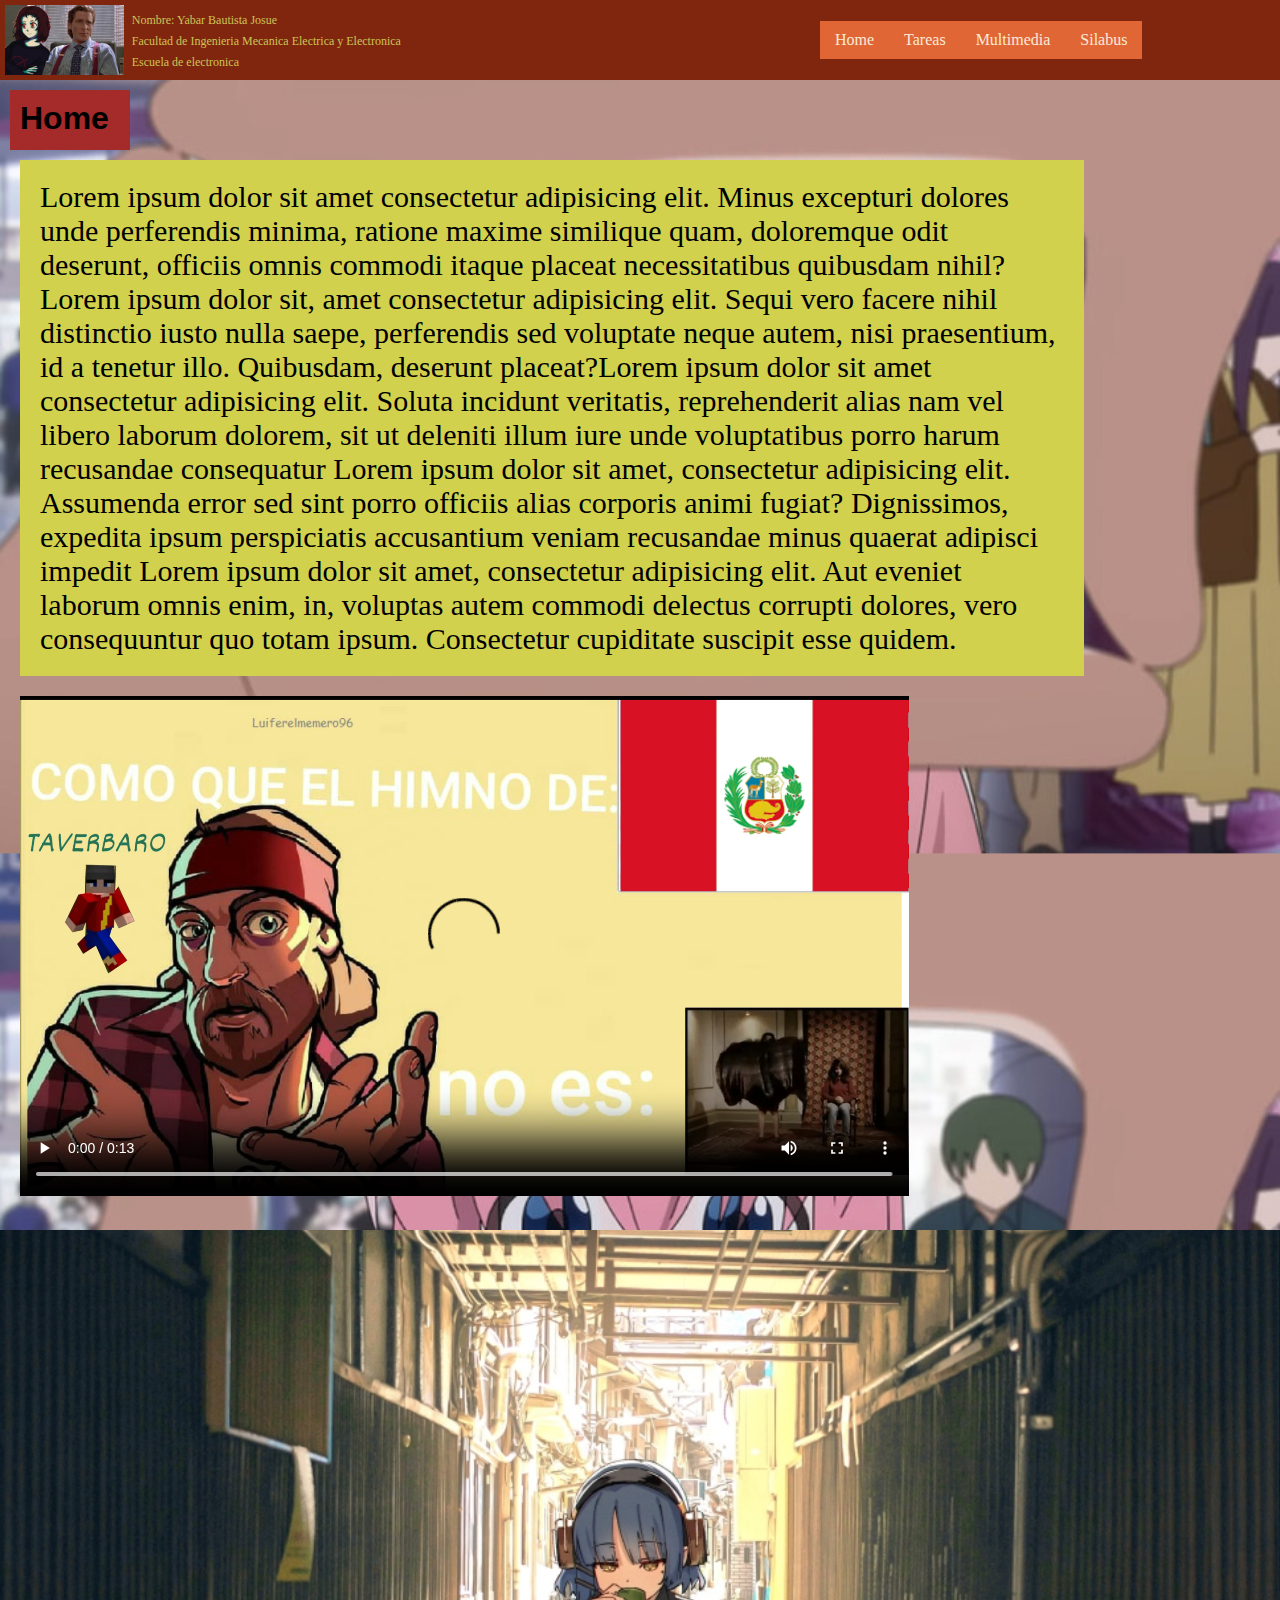
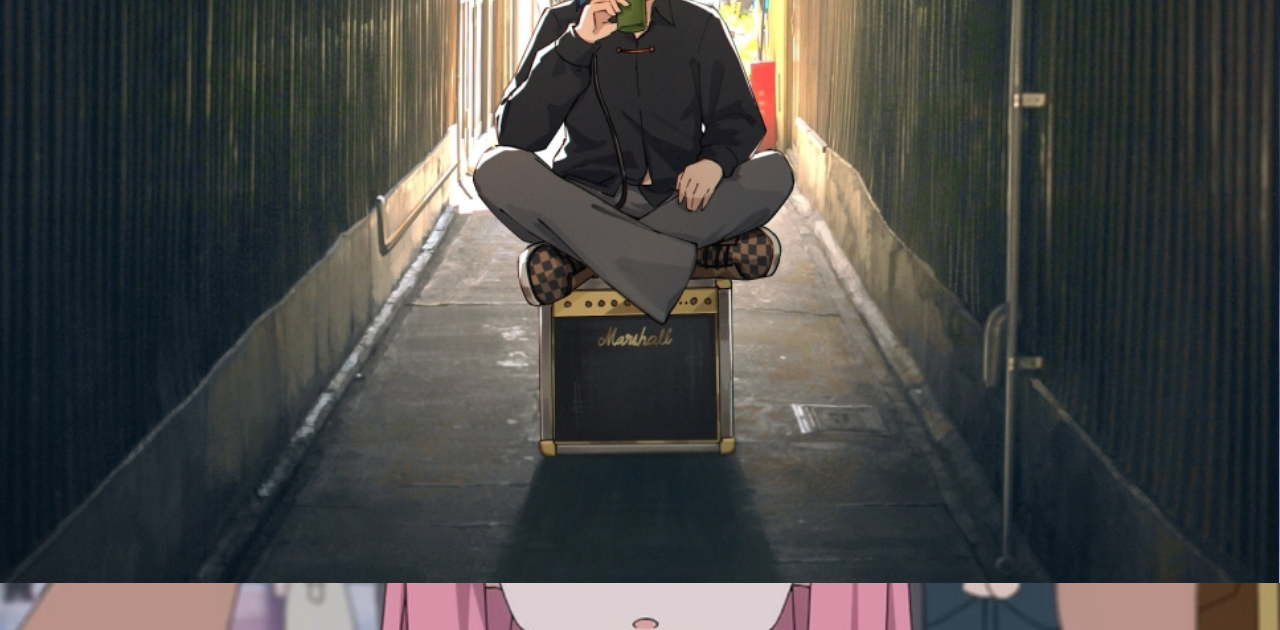
<file: index.html>
<!DOCTYPE html>
<html lang="en">
<head>
    <meta charset="UTF-8">
    <meta name="viewport" content="width=device-width, initial-scale=1.0">
    <title>Home</title>
    <link rel="stylesheet" href="/nav.css">
    <link rel="stylesheet" href="slider.css">
    <link rel="stylesheet" href="/css/index.css">
</head>
<body>
    <nav id="firstnav">
        <div id="nombres">
            <img id="logo" src="/Logo.PNG" >
            <div id="nombres2">
            <p>Nombre: Yabar Bautista Josue</p>
            <p>Facultad de Ingenieria Mecanica Electrica y Electronica</p>
            <p>Escuela de electronica </p>
            </div>
        </div>
        <div id="header">
            <ul class="nav">
                <li><a href="/index.html">Home</a></li>
                <li>
                    <a href="/html/Tarea.html">Tareas</a>
                    <ul>
                        <li><a href="/html/Tareas/semana01.html">Semana 1</a></li>
                        <li><a href="/html/Tareas/semana02.html">Semana 2</a></li>
                        <li><a href="/html/Tareas/semana03.html">Semana 3</a></li>
                        <li><a href="/html/Tareas/semana04.html">Semana 4</a></li>
                        <li><a href="/html/Tareas/semana05.html">Semana 5</a></li>
                        <li><a href="/html/Tareas/semana06.html">Semana 6</a></li>
                        <li><a href="/html/Tareas/semana07.html">Semana 7</a></li>
                        <li><a href="/html/Tareas/semana08.html">Semana 8</a></li>
                        <li><a href="/html/Tareas/semana09.html">Semana 9</a></li>
                        <li><a href="/html/Tareas/semana10.html">Semana 10</a></li>
                        <li><a href="/html/Tareas/semana11.html">Semana 11</a></li>
                        <li><a href="/html/Tareas/semana12.html">Semana 12</a></li>
                        <li><a href="/html/Tareas/semana13.html">Semana 13</a></li>
                        <li><a href="/html/Tareas/semana14.html">Semana 14</a></li>
                        <li><a href="/html/Tareas/semana15.html">Semana 15</a></li>
                        <li><a href="/html/Tareas/semana16.html">Parcial 2</a></li>
                    </ul>
                </li>
                <li><a href="/html/multimedia.html">Multimedia</a></li>
                <li><a href="/html/silabus.html">Silabus</a></li>
            </ul>
        </div>
    </nav>
    <h1 class="">Home</h1>
    <p class="lorem1">Lorem ipsum dolor sit amet consectetur adipisicing elit. Minus excepturi dolores unde perferendis minima, ratione maxime similique quam, doloremque odit deserunt, officiis omnis commodi itaque placeat necessitatibus quibusdam nihil? Lorem ipsum dolor sit, amet consectetur adipisicing elit. Sequi vero facere nihil distinctio iusto nulla saepe, perferendis sed voluptate neque autem, nisi praesentium, id a tenetur illo. Quibusdam, deserunt placeat?Lorem ipsum dolor sit amet consectetur adipisicing elit. Soluta incidunt veritatis, reprehenderit alias nam vel libero laborum dolorem, sit ut deleniti illum iure unde voluptatibus porro harum recusandae consequatur Lorem ipsum dolor sit amet, consectetur adipisicing elit. Assumenda error sed sint porro officiis alias corporis animi fugiat? Dignissimos, expedita ipsum perspiciatis accusantium veniam recusandae minus quaerat adipisci impedit Lorem ipsum dolor sit amet, consectetur adipisicing elit. Aut eveniet laborum omnis enim, in, voluptas autem commodi delectus corrupti dolores, vero consequuntur quo totam ipsum. Consectetur cupiditate suscipit esse quidem.</p>
    <video id="wasa" src="/como-que-el-himno-de-peru-no-es.mp4" controls=""></video>
    <div class="slider">
        <div class="slides">
            <ul>
                <li><img src="/img/background1.jpg" alt=""></li>
                <li><img src="/img/background2.jpeg" alt=""></li>`
                <li><img src="/img/background3.jpg" alt=""></li>
                <li><img src="/img/background4.jpg" alt=""></li>
            </ul>
        </div>
    </div>
</body>
</html>
</file>
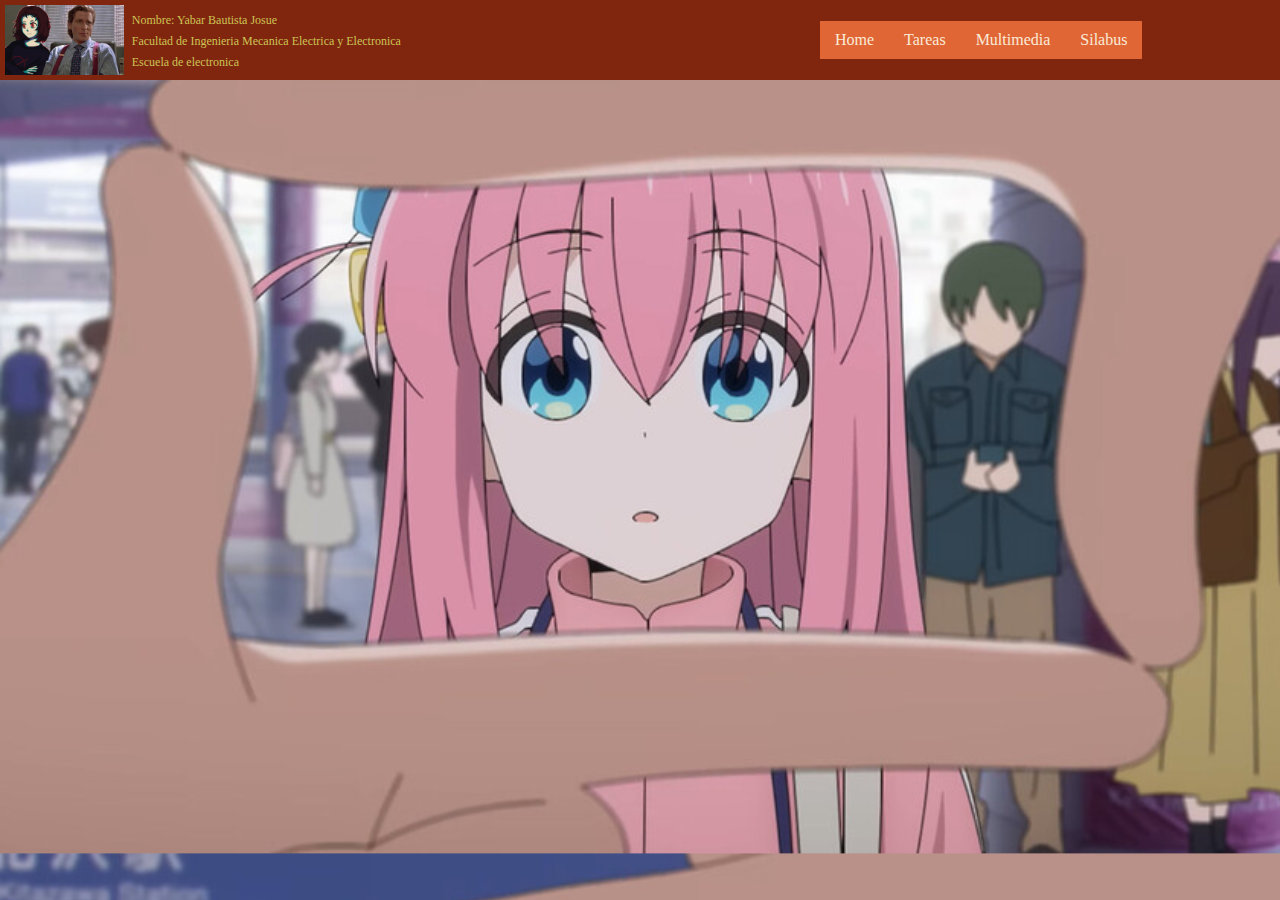
<file: html/multimedia.html>
<!DOCTYPE html>
<html lang="en">
<head>
    <meta charset="UTF-8">
    <meta name="viewport" content="width=device-width, initial-scale=1.0">
    <title>multimedia</title>
    <link rel="stylesheet" href=/nav.css>
</head>
<body>
    <nav id="firstnav">
        <div id="nombres">
            <img id="logo" src="/Logo.PNG" >
            <div id="nombres2">
            <p>Nombre: Yabar Bautista Josue</p>
            <p>Facultad de Ingenieria Mecanica Electrica y Electronica</p>
            <p>Escuela de electronica </p>
            </div>
        </div>
        <div id="header">
            <ul class="nav">
                <li><a href="/index.html">Home</a></li>
                <li>
                    <a href="/html/Tarea.html">Tareas</a>
                    <ul>
                        <li><a href="/html/Tareas/semana01.html">Semana 1</a></li>
                        <li><a href="/html/Tareas/semana02.html">Semana 2</a></li>
                        <li><a href="/html/Tareas/semana03.html">Semana 3</a></li>
                        <li><a href="/html/Tareas/semana04.html">Semana 4</a></li>
                        <li><a href="/html/Tareas/semana05.html">Semana 5</a></li>
                        <li><a href="/html/Tareas/semana06.html">Semana 6</a></li>
                        <li><a href="/html/Tareas/semana07.html">Semana 7</a></li>
                        <li><a href="/html/Tareas/semana08.html">Semana 8</a></li>
                        <li><a href="/html/Tareas/semana09.html">Semana 9</a></li>
                        <li><a href="/html/Tareas/semana10.html">Semana 10</a></li>
                        <li><a href="/html/Tareas/semana11.html">Semana 11</a></li>
                        <li><a href="/html/Tareas/semana12.html">Semana 12</a></li>
                        <li><a href="/html/Tareas/semana13.html">Semana 13</a></li>
                        <li><a href="/html/Tareas/semana14.html">Semana 14</a></li>
                        <li><a href="/html/Tareas/semana15.html">Semana 15</a></li>
                        <li><a href="/html/Tareas/semana16.html">Parcial 2</a></li>
                    </ul>
                </li>
                <li><a href="/html/multimedia.html">Multimedia</a></li>
                <li><a href="/html/silabus.html">Silabus</a></li>
            </ul>
        </div>
    </nav>
</body>
</html>
</file>
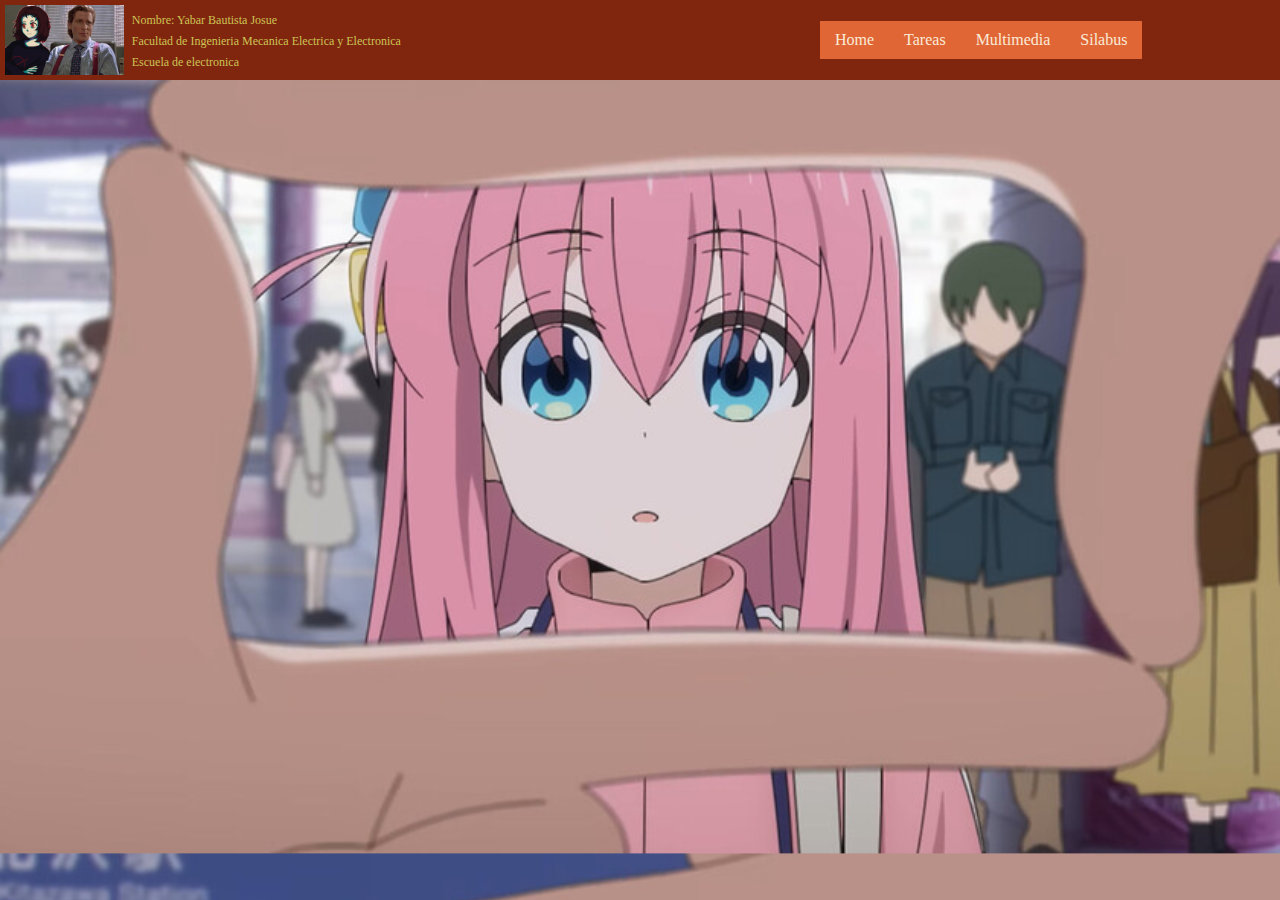
<file: html/silabus.html>
<!DOCTYPE html>
<html lang="en">
<head>
    <meta charset="UTF-8">
    <meta name="viewport" content="width=device-width, initial-scale=1.0">
    <title>silabus</title>
    <link rel="stylesheet" href=/nav.css>
</head>
<body>
    <nav id="firstnav">
        <div id="nombres">
            <img id="logo" src="/Logo.PNG" >
            <div id="nombres2">
            <p>Nombre: Yabar Bautista Josue</p>
            <p>Facultad de Ingenieria Mecanica Electrica y Electronica</p>
            <p>Escuela de electronica </p>
            </div>
        </div>
        <div id="header">
            <ul class="nav">
                <li><a href="/index.html">Home</a></li>
                <li>
                    <a href="/html/Tarea.html">Tareas</a>
                    <ul>
                        <li><a href="/html/Tareas/semana01.html">Semana 1</a></li>
                        <li><a href="/html/Tareas/semana02.html">Semana 2</a></li>
                        <li><a href="/html/Tareas/semana03.html">Semana 3</a></li>
                        <li><a href="/html/Tareas/semana04.html">Semana 4</a></li>
                        <li><a href="/html/Tareas/semana05.html">Semana 5</a></li>
                        <li><a href="/html/Tareas/semana06.html">Semana 6</a></li>
                        <li><a href="/html/Tareas/semana07.html">Semana 7</a></li>
                        <li><a href="/html/Tareas/semana08.html">Semana 8</a></li>
                        
                        <li><a href="/html/Tareas/semana09.html">Semana 9</a></li>
                        <li><a href="/html/Tareas/semana10.html">Semana 10</a></li>
                        <li><a href="/html/Tareas/semana11.html">Semana 11</a></li>
                        <li><a href="/html/Tareas/semana12.html">Semana 12</a></li>
                        <li><a href="/html/Tareas/semana13.html">Semana 13</a></li>
                        <li><a href="/html/Tareas/semana14.html">Semana 14</a></li>
                        <li><a href="/html/Tareas/semana15.html">Semana 15</a></li>
                        <li><a href="/html/Tareas/semana16.html">Parcial 2</a></li>
                    </ul>
                </li>
                <li><a href="/html/multimedia.html">Multimedia</a></li>
                <li><a href="/html/silabus.html">Silabus</a></li>
            </ul>
        </div>
    </nav>
</body>
</html>
</file>
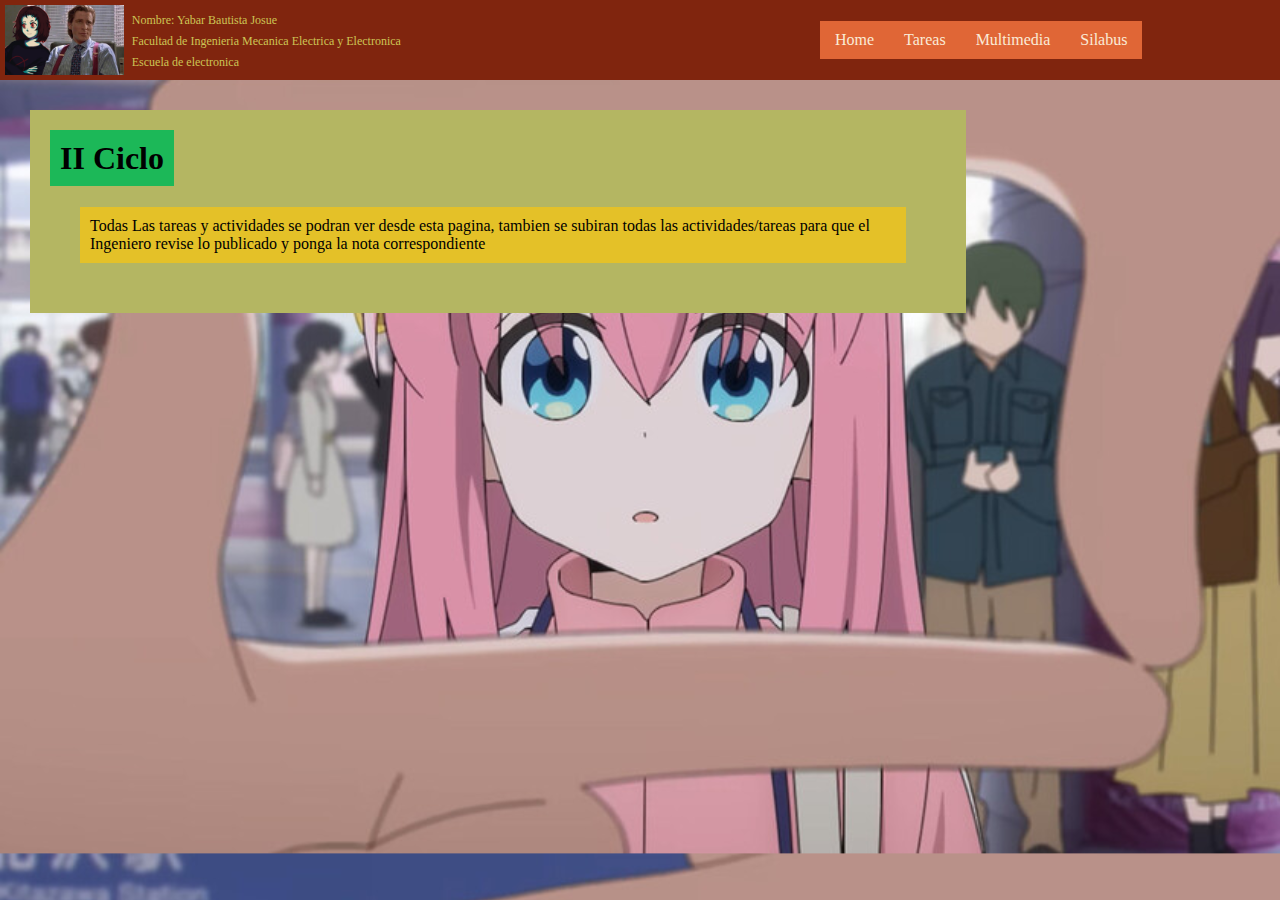
<file: html/Tarea.html>
<!DOCTYPE html>
<html lang="en">
<head>
    <meta charset="UTF-8">
    <meta name="viewport" content="width=device-width, initial-scale=1.0">
    <title>Tarea</title>
    <link rel="stylesheet" href=/nav.css>
    <link rel="stylesheet" href="/html/Tarea.css">
</head>
<body>
    <nav id="firstnav">
        <div id="nombres">
            <img id="logo" src="/Logo.PNG" >
            <div id="nombres2">
            <p>Nombre: Yabar Bautista Josue</p>
            <p>Facultad de Ingenieria Mecanica Electrica y Electronica</p>
            <p>Escuela de electronica </p>
            </div>
        </div>
        <div id="header">
            <ul class="nav">
                <li><a href="/index.html">Home</a></li>
                <li>
                    <a href="/html/Tarea.html">Tareas</a>
                    <ul>
                        <li><a href="/html/Tareas/semana01.html">Semana 1</a></li>
                        <li><a href="/html/Tareas/semana02.html">Semana 2</a></li>
                        <li><a href="/html/Tareas/semana03.html">Semana 3</a></li>
                        <li><a href="/html/Tareas/semana04.html">Semana 4</a></li>
                        <li><a href="/html/Tareas/semana05.html">Semana 5</a></li>
                        <li><a href="/html/Tareas/semana06.html">Semana 6</a></li>
                        <li><a href="/html/Tareas/semana07.html">Semana 7</a></li>
                        <li><a href="/html/Tareas/semana08.html">Semana 8</a></li> 
                        <li><a href="/html/Tareas/semana09.html">Semana 9</a></li>
                        <li><a href="/html/Tareas/semana10.html">Semana 10</a></li>
                        <li><a href="/html/Tareas/semana11.html">Semana 11</a></li>
                        <li><a href="/html/Tareas/semana12.html">Semana 12</a></li>
                        <li><a href="/html/Tareas/semana13.html">Semana 13</a></li>
                        <li><a href="/html/Tareas/semana14.html">Semana 14</a></li>
                        <li><a href="/html/Tareas/semana15.html">Semana 15</a></li>
                        <li><a href="/html/Tareas/semana16.html">Parcial 2</a></li>
                    </ul>
                </li>
                <li><a href="/html/multimedia.html">Multimedia</a></li>
                <li><a href="/html/silabus.html">Silabus</a></li>
            </ul>
        </div>
    </nav>
    <div id="tareahead">
        <div id="subheader">
            <h1 id="title">II Ciclo</h1>         
        </div>
        <div id="text-container">
            <p id="texto">
            Todas Las tareas y actividades se podran ver desde esta pagina, tambien se subiran todas las actividades/tareas para que el Ingeniero revise lo publicado y ponga la nota correspondiente 
            </p>
        </div>
   </div>
</body>
</html>
</file>
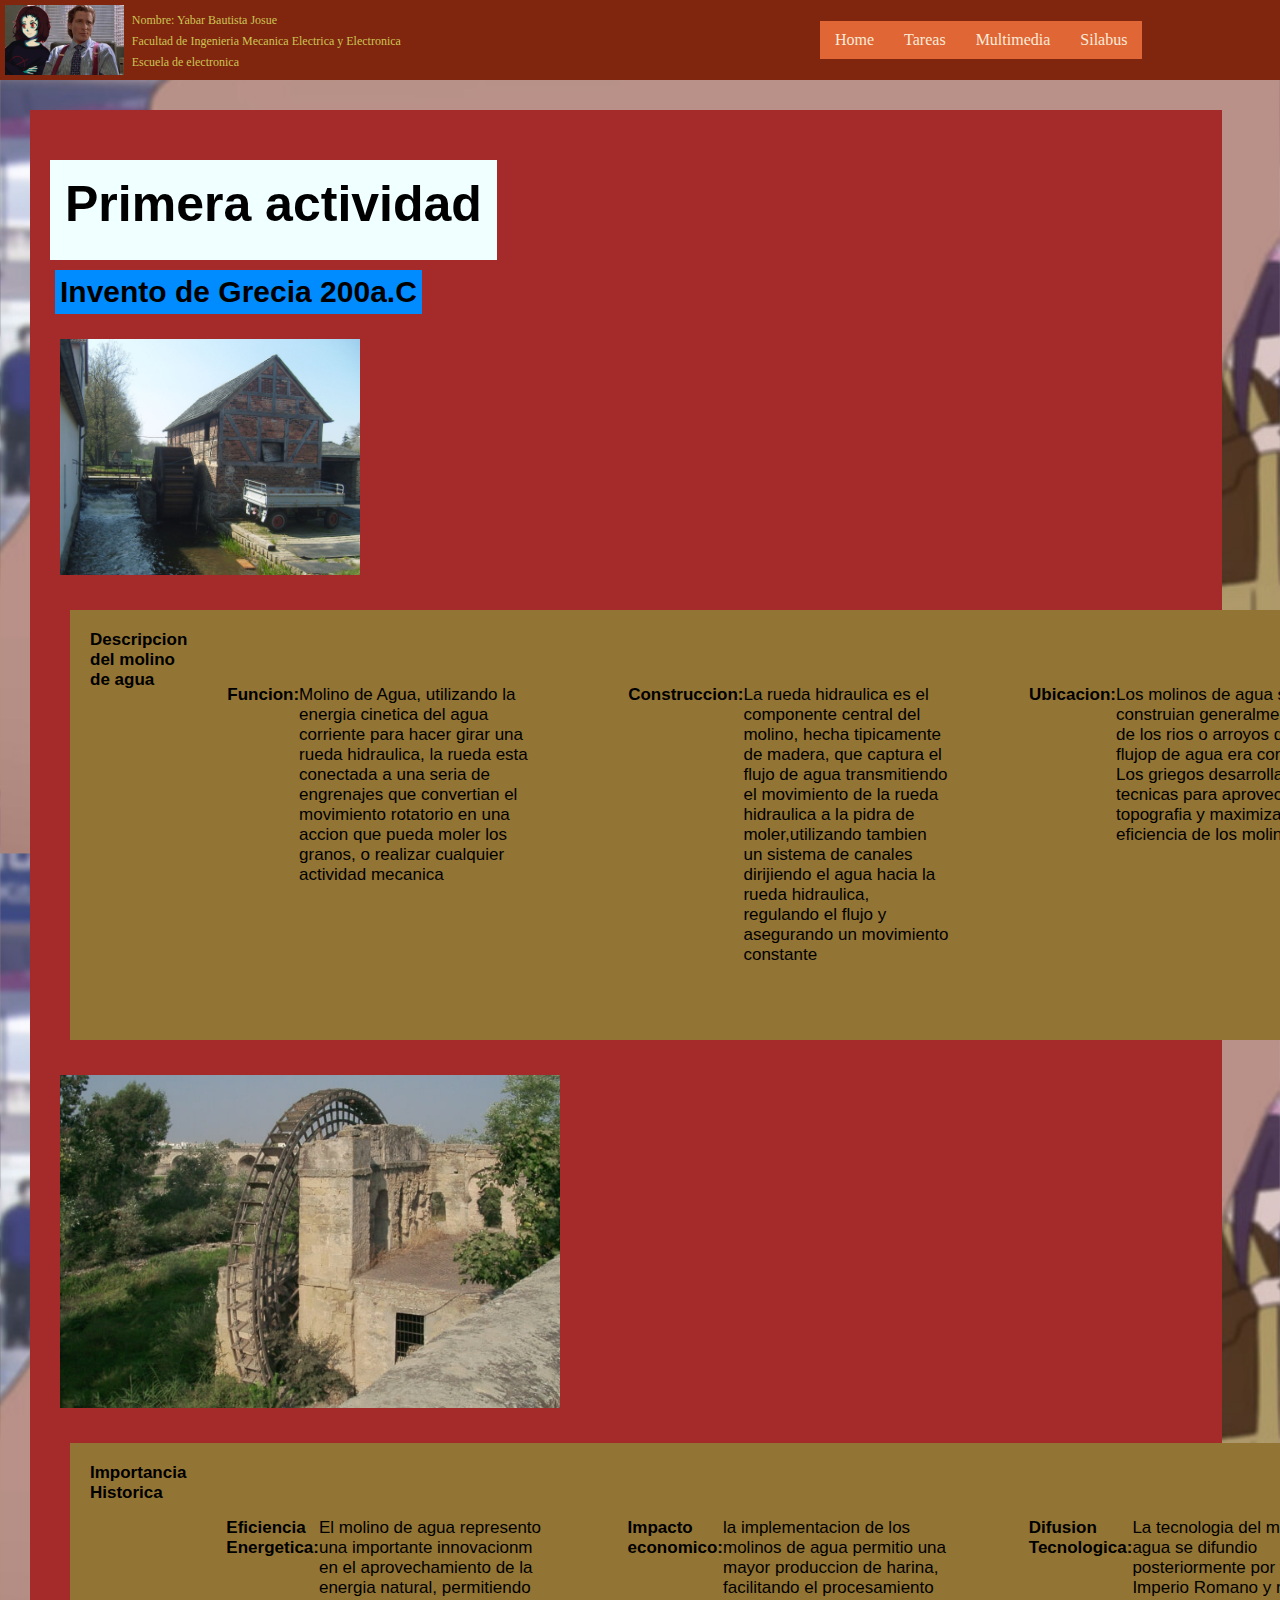
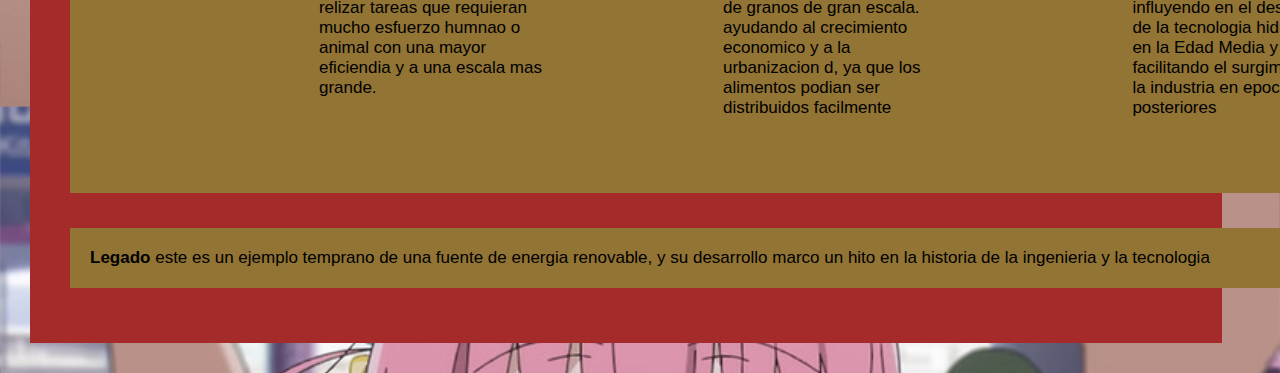
<file: html/Tareas/semana01.html>
<!DOCTYPE html>
<html lang="en">
<head>
    <meta charset="UTF-8">
    <meta name="viewport" content="width=device-width, initial-scale=1.0">
    <title>semana 01</title>
    <link rel="stylesheet" href="/nav.css">
    <link rel="stylesheet" href="/css/Semana1.css ">

</head>
<body>
    <nav id="firstnav">
        <div id="nombres">
            <img id="logo" src="/Logo.PNG" >
            <div id="nombres2">
            <p>Nombre: Yabar Bautista Josue</p>
            <p>Facultad de Ingenieria Mecanica Electrica y Electronica</p>
            <p>Escuela de electronica </p>
            </div>
        </div>
        <div id="header">
            <ul class="nav">
                <li><a href="/index.html">Home</a></li>
                <li>
                    <a href="/html/Tarea.html">Tareas</a>
                    <ul>
                        <li><a href="/html/Tareas/semana01.html">Semana 1</a></li>
                        <li><a href="/html/Tareas/semana02.html">Semana 2</a></li>
                        <li><a href="/html/Tareas/semana03.html">Semana 3</a></li>
                        <li><a href="/html/Tareas/semana04.html">Semana 4</a></li>
                        <li><a href="/html/Tareas/semana05.html">Semana 5</a></li>
                        <li><a href="/html/Tareas/semana06.html">Semana 6</a></li>
                        <li><a href="/html/Tareas/semana07.html">Semana 7</a></li>
                        <li><a href="/html/Tareas/semana08.html">Parcial</a></li>
                        <li><a href="/html/Tareas/semana09.html">Semana 9</a></li>
                        <li><a href="/html/Tareas/semana10.html">Semana 10</a></li>
                        <li><a href="/html/Tareas/semana11.html">Semana 11</a></li>
                        <li><a href="/html/Tareas/semana12.html">Semana 12</a></li>
                        <li><a href="/html/Tareas/semana13.html">Semana 13</a></li>
                        <li><a href="/html/Tareas/semana14.html">Semana 14</a></li>
                        <li><a href="/html/Tareas/semana15.html">Semana 15</a></li>
                        <li><a href="/html/Tareas/semana16.html">Parcial 2</a></li>
                    </ul>
                </li>
                <li><a href="/html/multimedia.html">Multimedia</a></li>
                <li><a href="/html/silabus.html">Silabus</a></li>
            </ul>
        </div>
    </nav>
    <div id="header1">
        <div id="subheader1">
            <h1 id="title1">Primera actividad</h1>
        </div>
        <br>
        <div id="textcontainer1">
            <p id="actividad-title"><b>Invento de Grecia 200a.C</b></p>
            <img id= "molino"src="./img-tareas/Arnsdorf_muhle.jpg"/>
            <div id="texto1">
                <b>Descripcion del molino de agua</b>
                <p id="texto1">
                    <b>Funcion: </b> Molino de Agua, utilizando la energia cinetica del agua corriente para hacer girar una rueda hidraulica, la rueda esta conectada a una seria de engrenajes que convertian el movimiento rotatorio en una accion que pueda moler los granos, o realizar cualquier actividad mecanica
                </p>
                <p id="texto1">
                    <b>Construccion: </b> La rueda hidraulica es el componente central del molino, hecha tipicamente de madera, que captura el flujo de agua transmitiendo el movimiento de la rueda hidraulica a la pidra de moler,utilizando tambien un sistema de canales dirijiendo el agua hacia la rueda hidraulica, regulando el flujo y asegurando un movimiento constante 
                </p>
                <p id="texto1">
                    <b>Ubicacion:</b> Los molinos de agua se construian generalmente cerca de los rios o arroyos donde el flujop de agua era constante. Los griegos desarrollaron tecnicas para aprovechar la topografia y maximizar la eficiencia de los molinos  
                </p>
            </div>
            <img id= "molino1"src="./img-tareas/Quien-invento-el-molino-de-agua.jpg"/>
            <div id="texto1">
                <b> Importancia Historica  </b>
                <p id="texto1"><b>Eficiencia Energetica: </b>El molino de agua represento una importante innovacionm en el aprovechamiento de la energia natural, permitiendo relizar tareas que requieran mucho esfuerzo humnao o animal con una mayor eficiendia y a una escala mas grande. </p>
                <p id="texto1"><b>Impacto economico: </b>la implementacion de los molinos de agua permitio una mayor produccion de harina, facilitando el procesamiento de granos de gran escala. ayudando al crecimiento economico y a la urbanizacion d, ya que los alimentos podian ser distribuidos facilmente</p>
                
                <p id="texto1"><b>Difusion Tecnologica:</b> La tecnologia del molino de agua se difundio posteriormente por todo el Imperio Romano y mas alla, influyendo en el desarrollo de la tecnologia hidraulica en la Edad Media y facilitando el surgimiento de la industria en epocas posteriores</p>
            </div>
            <div id="texto1">
            <p><b> Legado  </b> este es un ejemplo temprano de una fuente de energia renovable, y su desarrollo marco un hito en la historia de la ingenieria y la tecnologia </p>
            </div>
        </div>
    </div>
</body>
</html>
</file>
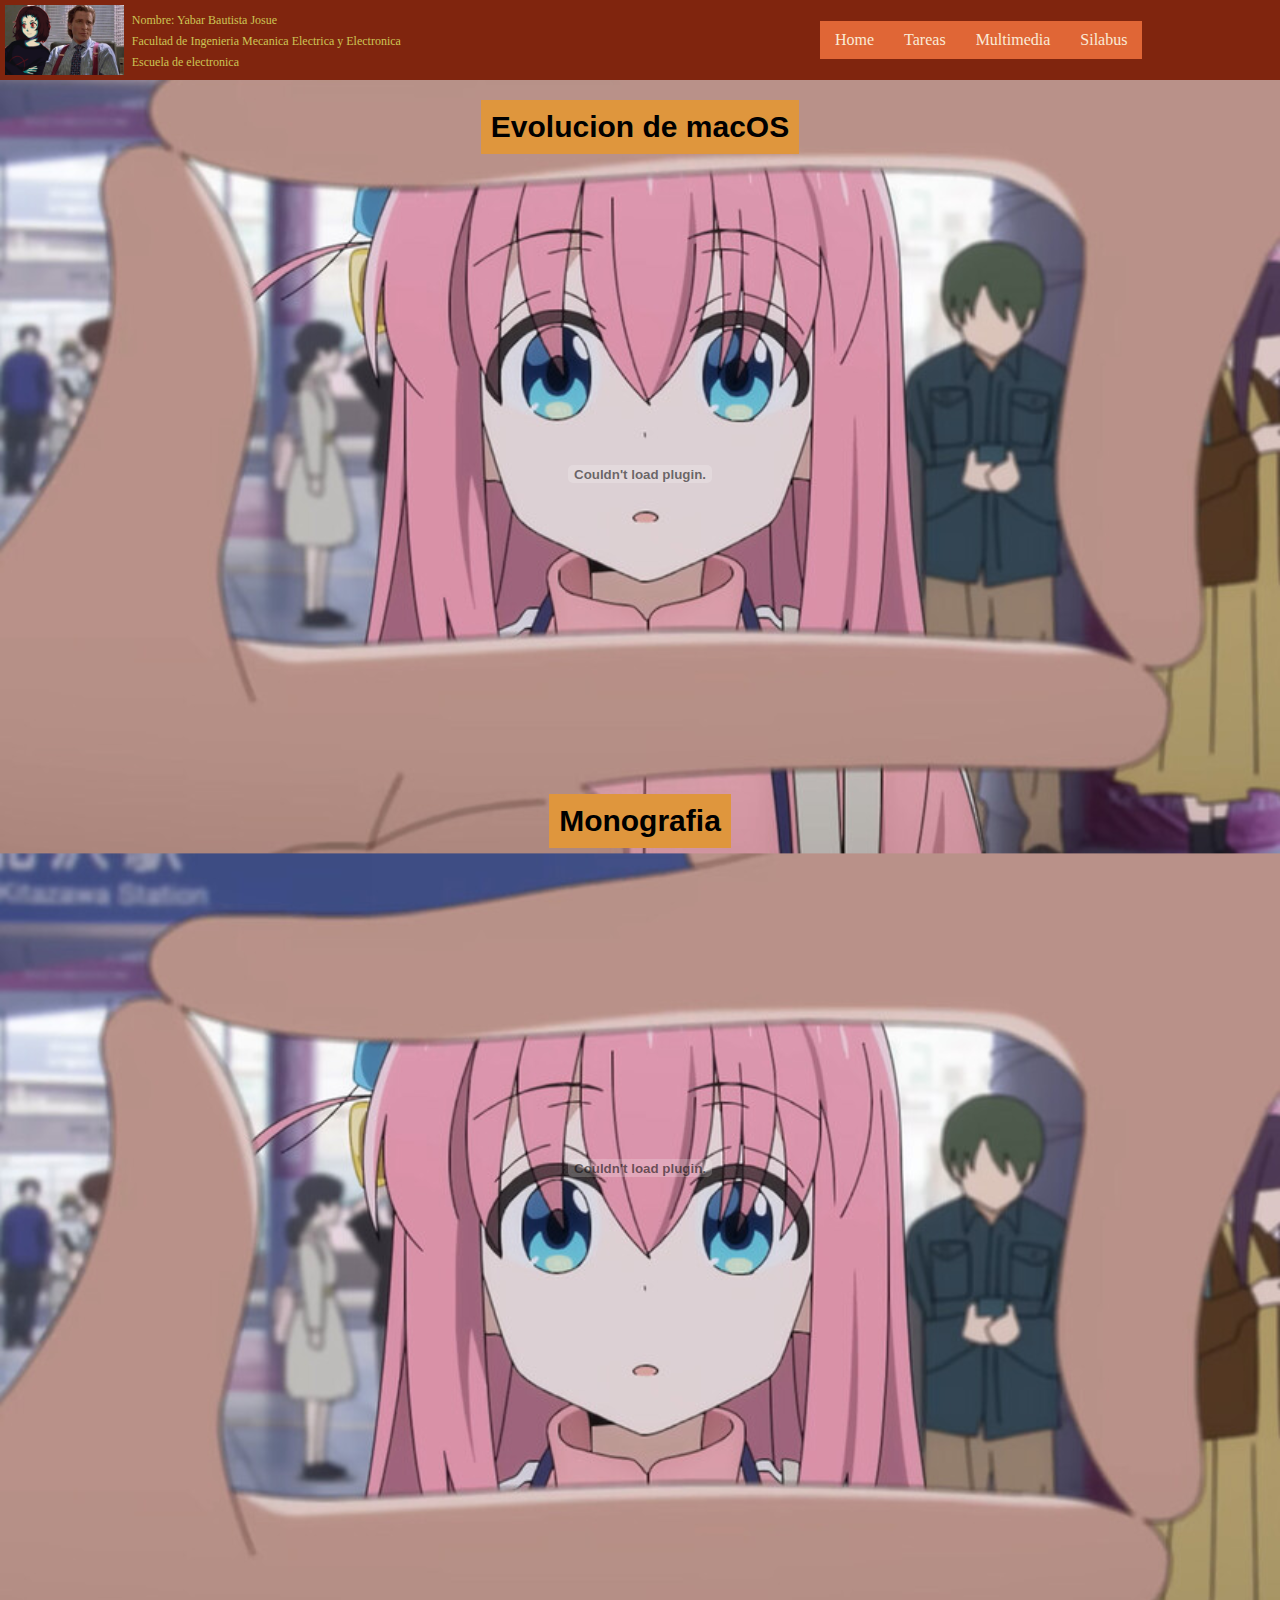
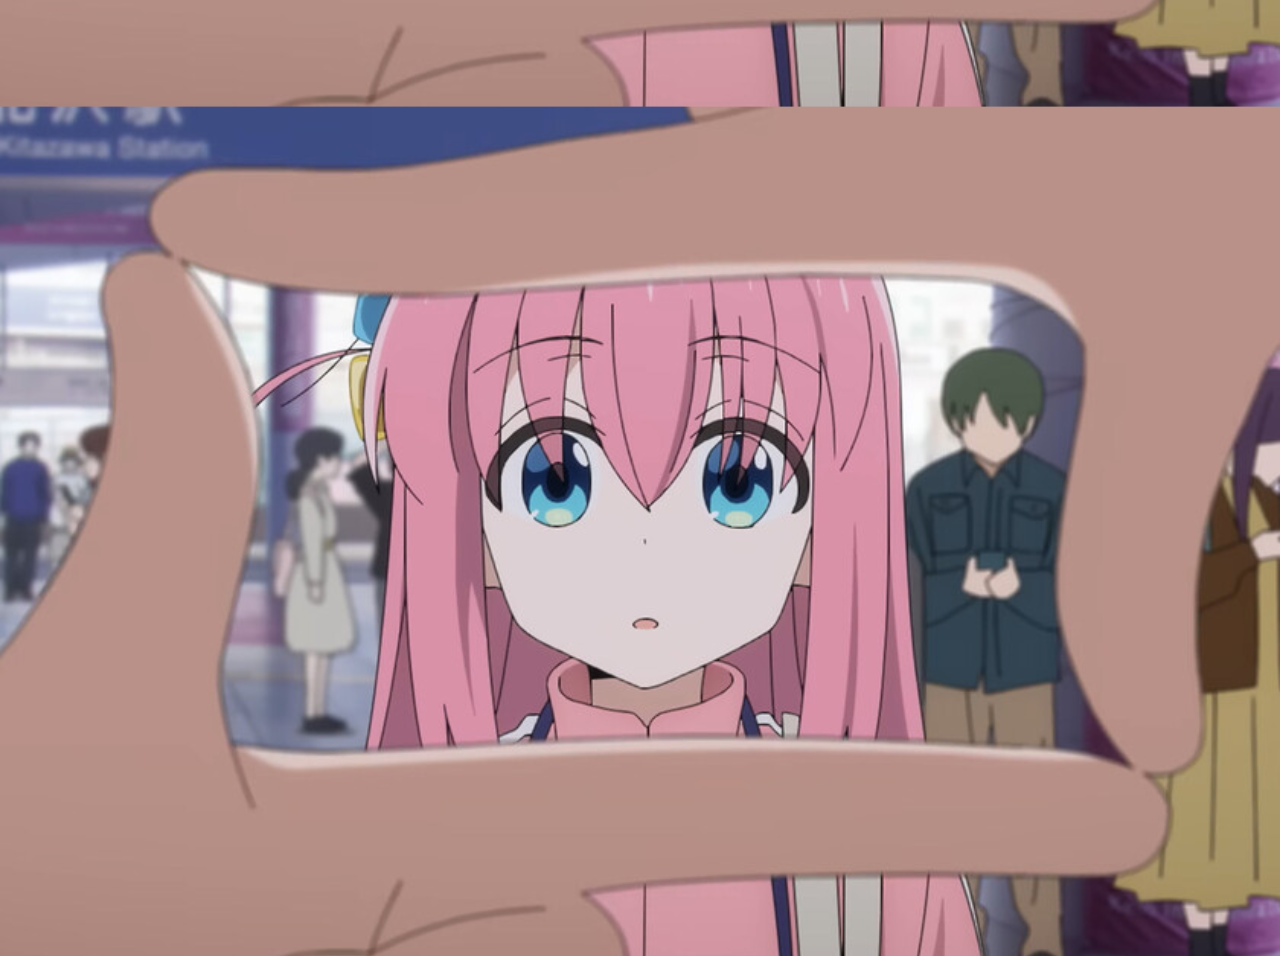
<file: html/Tareas/semana02.html>
<!DOCTYPE html>
<html lang="en">
<head>
    <meta charset="UTF-8">
    <meta name="viewport" content="width=device-width, initial-scale=1.0">
    <title>semana 02</title>
    <link rel="stylesheet" href=/nav.css>
    <link rel="stylesheet" href=/css/Semana2.css>
</head>
<body>
    <nav id="firstnav">
        <div id="nombres">
            <img id="logo" src="/Logo.PNG" >
            <div id="nombres2">
            <p>Nombre: Yabar Bautista Josue</p>
            <p>Facultad de Ingenieria Mecanica Electrica y Electronica</p>
            <p>Escuela de electronica </p>
            </div>
        </div>
        <div id="header">
            <ul class="nav">
                <li><a href="/index.html">Home</a></li>
                <li>
                    <a href="/html/Tarea.html">Tareas</a>
                    <ul>
                        <li><a href="/html/Tareas/semana01.html">Semana 1</a></li>
                        <li><a href="/html/Tareas/semana02.html">Semana 2</a></li>
                        <li><a href="/html/Tareas/semana03.html">Semana 3</a></li>
                        <li><a href="/html/Tareas/semana04.html">Semana 4</a></li>
                        <li><a href="/html/Tareas/semana05.html">Semana 5</a></li>
                        <li><a href="/html/Tareas/semana06.html">Semana 6</a></li>
                        <li><a href="/html/Tareas/semana07.html">Semana 7</a></li>
                        <li><a href="/html/Tareas/semana08.html">Parcial</a></li>
                        <li><a href="/html/Tareas/semana09.html">Semana 9</a></li>
                        <li><a href="/html/Tareas/semana10.html">Semana 10</a></li>
                        <li><a href="/html/Tareas/semana11.html">Semana 11</a></li>
                        <li><a href="/html/Tareas/semana12.html">Semana 12</a></li>
                        <li><a href="/html/Tareas/semana13.html">Semana 13</a></li>
                        <li><a href="/html/Tareas/semana14.html">Semana 14</a></li>
                        <li><a href="/html/Tareas/semana15.html">Semana 15</a></li>
                        <li><a href="/html/Tareas/semana16.html">Parcial 2</a></li>
                    </ul>
                </li>
                <li><a href="/html/multimedia.html">Multimedia</a></li>
                <li><a href="/html/silabus.html">Silabus</a></li>
            </ul>
        </div>
    </nav>
    <div id="semana2">

        <div  id="pdf1">
        <h2>Evolucion de macOS</h2>
        <embed id="sem2" src="/html/Tareas/pdftareas/Evolución de la macOS.pdf">
        </div>
        <div id="pdf2">
        <h2>Monografia</h2>
        <embed id="sem3" src="/html/Tareas/pdftareas/MAc OS.pdf">
        </div>
        <div>
            <iframe id="vid" src="https://drive.google.com/file/d/1xvncc6ljDfHLT15m9q4RVX5mI4pVkF6a/preview" frameborder="0"></iframe>
        </div>

    </div>
</body>
</html>
</file>
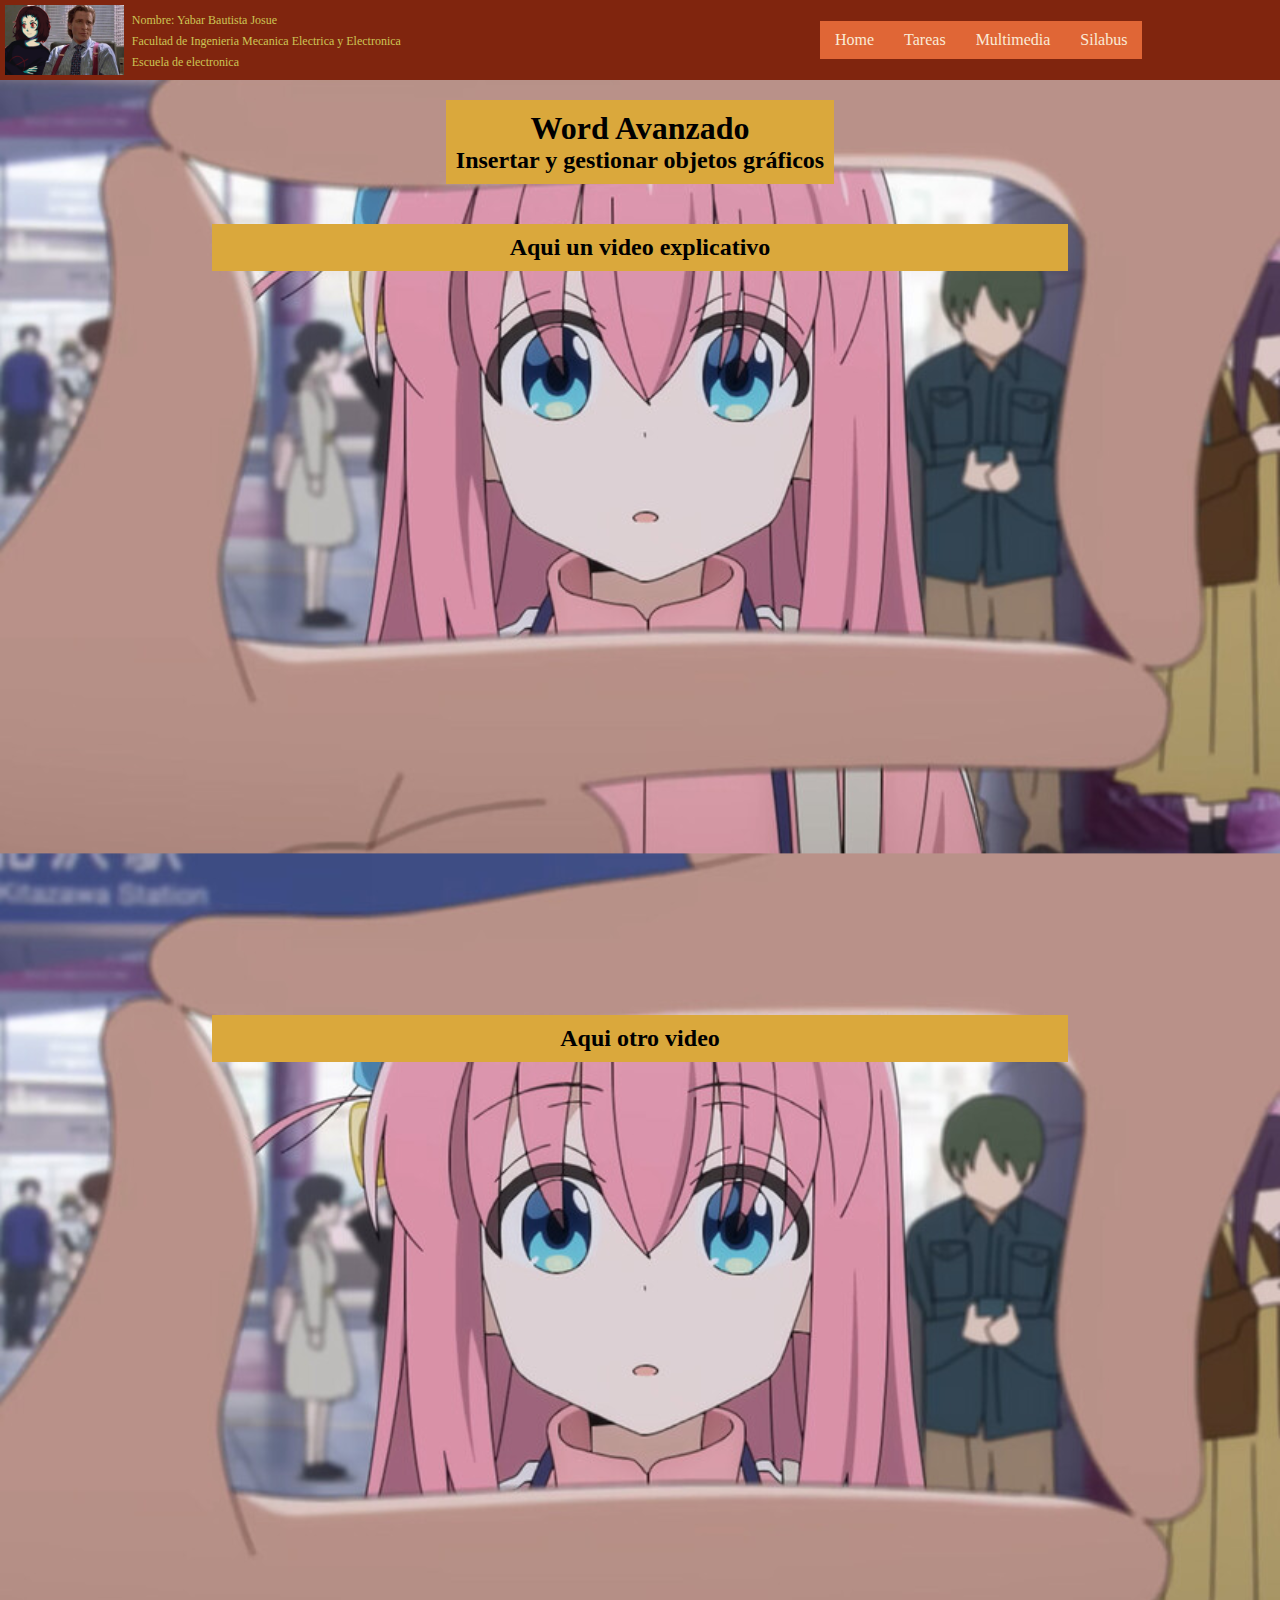
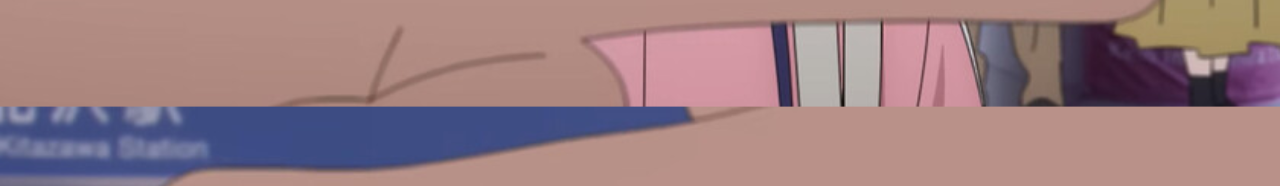
<file: html/Tareas/semana03.html>
<!DOCTYPE html>
<html lang="en">
<head>
    <meta charset="UTF-8">
    <meta name="viewport" content="width=device-width, initial-scale=1.0">
    <title>semana 03</title>
    <link rel="stylesheet" href="/nav.css">
    <link rel="stylesheet" href="/css/Semana3.css ">
</head>
<body>
    <nav id="firstnav">
        <div id="nombres">
            <img id="logo" src="/Logo.PNG" >
            <div id="nombres2">
            <p>Nombre: Yabar Bautista Josue</p>
            <p>Facultad de Ingenieria Mecanica Electrica y Electronica</p>
            <p>Escuela de electronica </p>
            </div>
        </div>
        <div id="header">
            <ul class="nav">
                <li><a href="/index.html">Home</a></li>
                <li>
                    <a href="/html/Tarea.html">Tareas</a>
                    <ul>
                        <li><a href="/html/Tareas/semana01.html">Semana 1</a></li>
                        <li><a href="/html/Tareas/semana02.html">Semana 2</a></li>
                        <li><a href="/html/Tareas/semana03.html">Semana 3</a></li>
                        <li><a href="/html/Tareas/semana04.html">Semana 4</a></li>
                        <li><a href="/html/Tareas/semana05.html">Semana 5</a></li>
                        <li><a href="/html/Tareas/semana06.html">Semana 6</a></li>
                        <li><a href="/html/Tareas/semana07.html">Semana 7</a></li>
                        <li><a href="/html/Tareas/semana08.html">Parcial</a></li>
                    </ul>
                </li>
                <li><a href="/html/multimedia.html">Multimedia</a></li>
                <li><a href="/html/silabus.html">Silabus</a></li>
            </ul>
        </div>
    </nav>
    <div class="all">
        <diV class="titleandinfo">
            <h1>Word Avanzado</h1>
            <h2>Insertar y gestionar objetos gráficos</h2>
        </diV>
        <div class="vid">
            <h2 class="subtitle">Aqui un video explicativo</h2>
            <iframe class="ifr" src="https://www.youtube.com/embed/MAghxstgu6Y?si=2IgafGOj3pyyDqTO" title="YouTube video player" frameborder="0" allow="accelerometer; autoplay; clipboard-write; encrypted-media; gyroscope; picture-in-picture; web-share" referrerpolicy="strict-origin-when-cross-origin" allowfullscreen></iframe>
            <h2 class="subtitle">Aqui otro video</h2>
            <iframe class="ifr" src="https://www.youtube.com/embed/nMSBTN1-ryE?si=J6uZeCaPe0we_4NN" title="YouTube video player" frameborder="0" allow="accelerometer; autoplay; clipboard-write; encrypted-media; gyroscope; picture-in-picture; web-share" referrerpolicy="strict-origin-when-cross-origin" allowfullscreen></iframe>
        </div>
    </div>
</body>
</html>
</file>
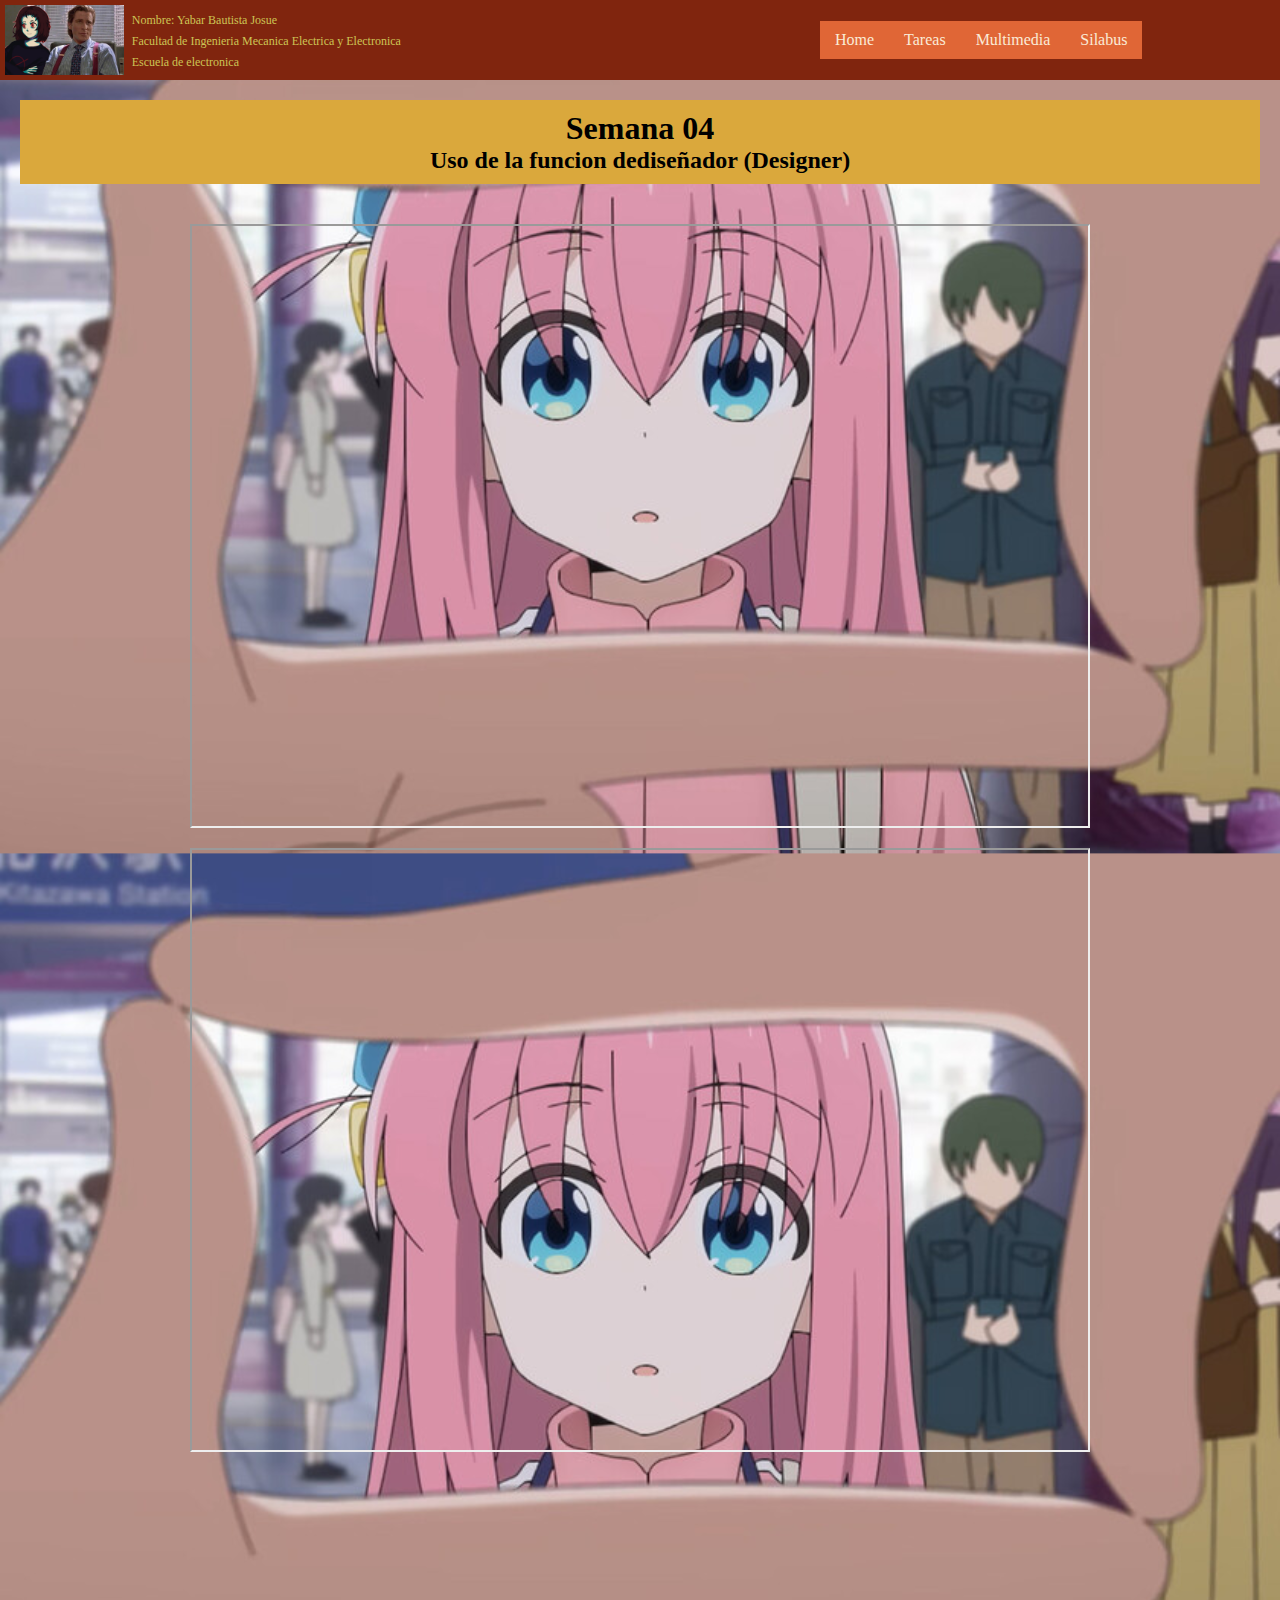
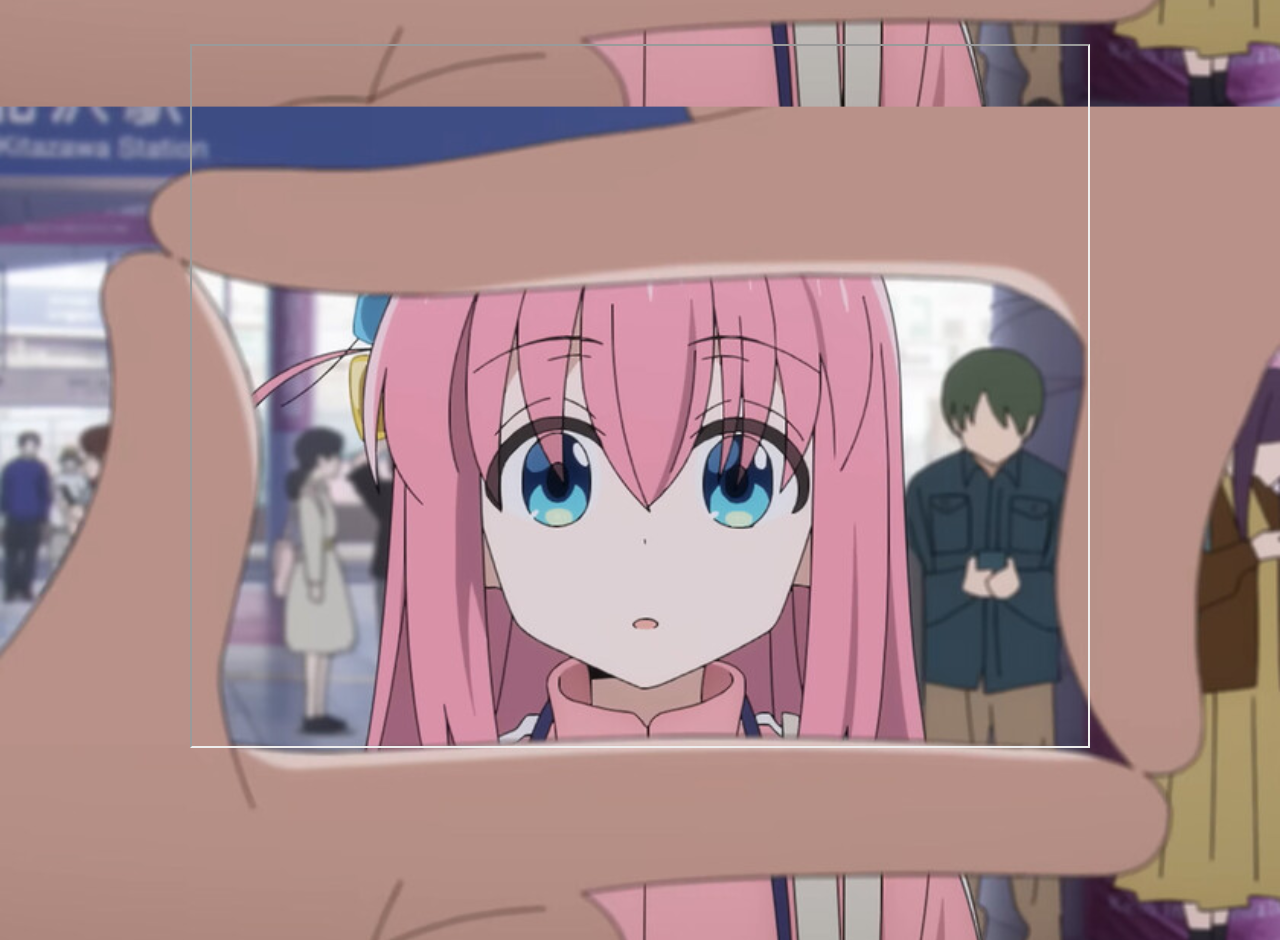
<file: html/Tareas/semana04.html>
<!DOCTYPE html>
<html lang="en">
<head>
    <meta charset="UTF-8">
    <meta name="viewport" content="width=device-width, initial-scale=1.0">
    <title>semana 04</title>
    <link rel="stylesheet" href="/nav.css">
    <link rel="stylesheet" href="/css/Semana4.css">
</head>
<body>
    <nav id="firstnav">
        <div id="nombres">
            <img id="logo" src="/Logo.PNG" >
            <div id="nombres2">
            <p>Nombre: Yabar Bautista Josue</p>
            <p>Facultad de Ingenieria Mecanica Electrica y Electronica</p>
            <p>Escuela de electronica </p>
            </div>
        </div>
        <div id="header">
            <ul class="nav">
                <li><a href="/index.html">Home</a></li>
                <li>
                    <a href="/html/Tarea.html">Tareas</a>
                    <ul>
                        <li><a href="/html/Tareas/semana01.html">Semana 1</a></li>
                        <li><a href="/html/Tareas/semana02.html">Semana 2</a></li>
                        <li><a href="/html/Tareas/semana03.html">Semana 3</a></li>
                        <li><a href="/html/Tareas/semana04.html">Semana 4</a></li>
                        <li><a href="/html/Tareas/semana05.html">Semana 5</a></li>
                        <li><a href="/html/Tareas/semana06.html">Semana 6</a></li>
                        <li><a href="/html/Tareas/semana07.html">Semana 7</a></li>
                        <li><a href="/html/Tareas/semana08.html">Parcial</a></li>
                        <li><a href="/html/Tareas/semana09.html">Semana 9</a></li>
                        <li><a href="/html/Tareas/semana10.html">Semana 10</a></li>
                        <li><a href="/html/Tareas/semana11.html">Semana 11</a></li>
                        <li><a href="/html/Tareas/semana12.html">Semana 12</a></li>
                        <li><a href="/html/Tareas/semana13.html">Semana 13</a></li>
                        <li><a href="/html/Tareas/semana14.html">Semana 14</a></li>
                        <li><a href="/html/Tareas/semana15.html">Semana 15</a></li>
                        <li><a href="/html/Tareas/semana16.html">Parcial 2</a></li>
                    </ul>
                </li>
                <li><a href="/html/multimedia.html">Multimedia</a></li>
                <li><a href="/html/silabus.html">Silabus</a></li>
            </ul>
        </div>
    </nav>

    <div>
        <div id="titles1">
            <h1>Semana 04 </h1>
            <h2>Uso de la funcion dediseñador (Designer)</h2>
        </div>
        <div id="info">
            <iframe class="info1" src="https://support.microsoft.com/es-es/office/crear-dise%C3%B1os-de-diapositiva-profesionales-con-el-dise%C3%B1ador-53c77d7b-dc40-45c2-b684-81415eac0617"></iframe>
            <iframe class="info2" src="https://support.microsoft.com/es-es/office/obtener-ideas-de-dise%C3%B1o-para-diapositivas-con-el-dise%C3%B1ador-de-powerpoint-6f0ec776-cc58-4d0c-baab-051ba837b7a0"></iframe>
        </div>
        <div class="port">
        <iframe class="vid1" src="https://drive.google.com/file/d/1oYw7Hx1SFGCH6Wmq6raBs7Vu7c5OdjmH/preview" allow="autoplay"></iframe>
        </div>
    </div>


</body>
</html>
</file>
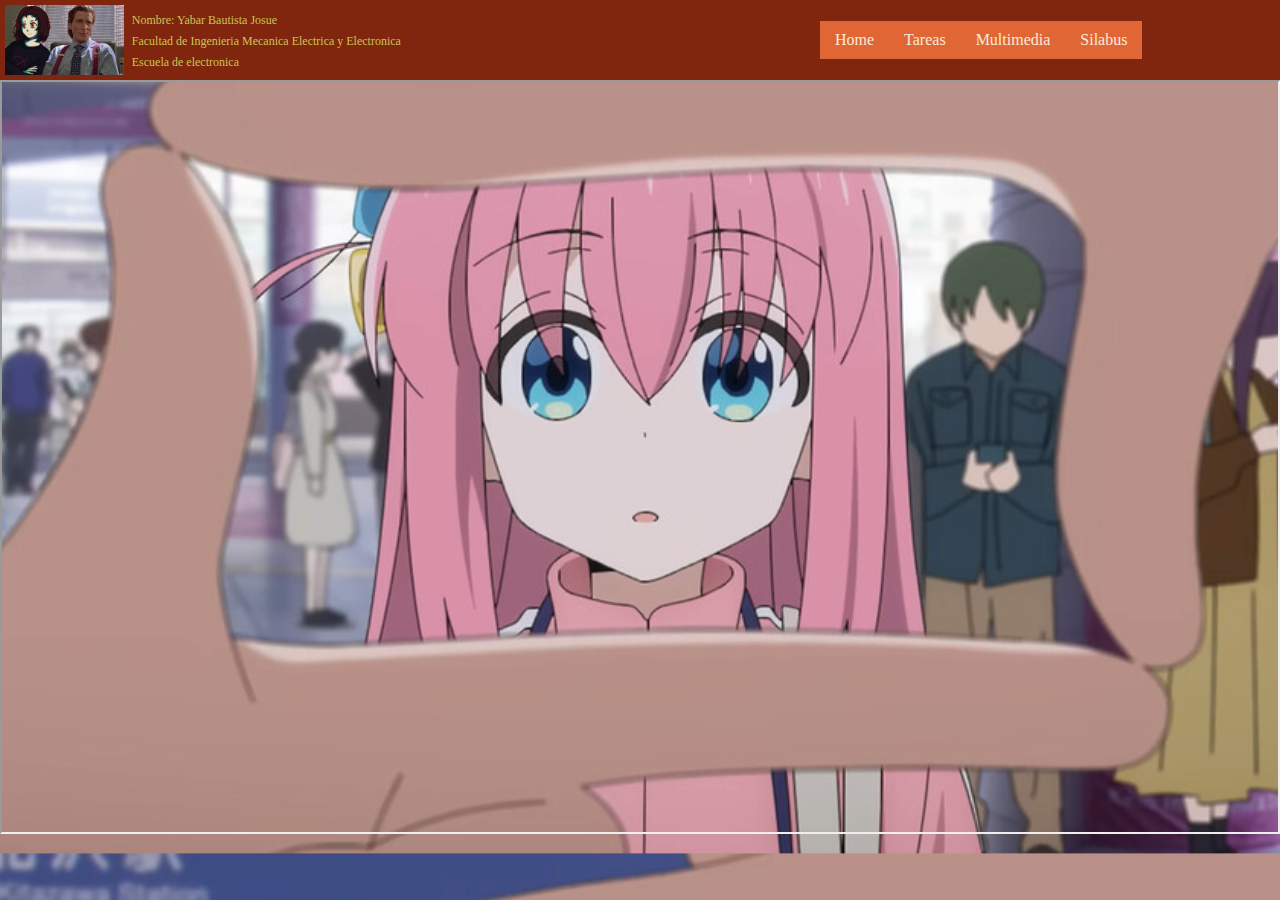
<file: html/Tareas/semana05.html>
<!DOCTYPE html>
<html lang="en">
<head>
    <meta charset="UTF-8">
    <meta name="viewport" content="width=device-width, initial-scale=1.0">
    <title>semana 04</title>
    <link rel="stylesheet" href="/nav.css">
    <link rel="stylesheet" href="/css/Semana5.css">
</head>
<body>
    <nav id="firstnav">
        <div id="nombres">
            <img id="logo" src="/Logo.PNG" >
            <div id="nombres2">
            <p>Nombre: Yabar Bautista Josue</p>
            <p>Facultad de Ingenieria Mecanica Electrica y Electronica</p>
            <p>Escuela de electronica </p>
            </div>
        </div>
        <div id="header">
            <ul class="nav">
                <li><a href="/index.html">Home</a></li>
                <li>
                    <a href="/html/Tarea.html">Tareas</a>
                    <ul>
                        <li><a href="/html/Tareas/semana01.html">Semana 1</a></li>
                        <li><a href="/html/Tareas/semana02.html">Semana 2</a></li>
                        <li><a href="/html/Tareas/semana03.html">Semana 3</a></li>
                        <li><a href="/html/Tareas/semana04.html">Semana 4</a></li>
                        <li><a href="/html/Tareas/semana05.html">Semana 5</a></li>
                        <li><a href="/html/Tareas/semana06.html">Semana 6</a></li>
                        <li><a href="/html/Tareas/semana07.html">Semana 7</a></li>
                        <li><a href="/html/Tareas/semana08.html">Parcial</a></li>
                        <li><a href="/html/Tareas/semana09.html">Semana 9</a></li>
                        <li><a href="/html/Tareas/semana10.html">Semana 10</a></li>
                        <li><a href="/html/Tareas/semana11.html">Semana 11</a></li>
                        <li><a href="/html/Tareas/semana12.html">Semana 12</a></li>
                        <li><a href="/html/Tareas/semana13.html">Semana 13</a></li>
                        <li><a href="/html/Tareas/semana14.html">Semana 14</a></li>
                        <li><a href="/html/Tareas/semana15.html">Semana 15</a></li>
                        <li><a href="/html/Tareas/semana16.html">Parcial 2</a></li>
                    </ul>
                </li>
                <li><a href="/html/multimedia.html">Multimedia</a></li>
                <li><a href="/html/silabus.html">Silabus</a></li>
            </ul>
        </div>
    </nav>

    <div class="wasa1">
        <iframe src="https://drive.google.com/file/d/1y7F4Py4dgJ_IrKmII0rpF3HEYBYUOA8z/preview"allow="autoplay"></iframe>
    </div>

</body>
</html>
</file>
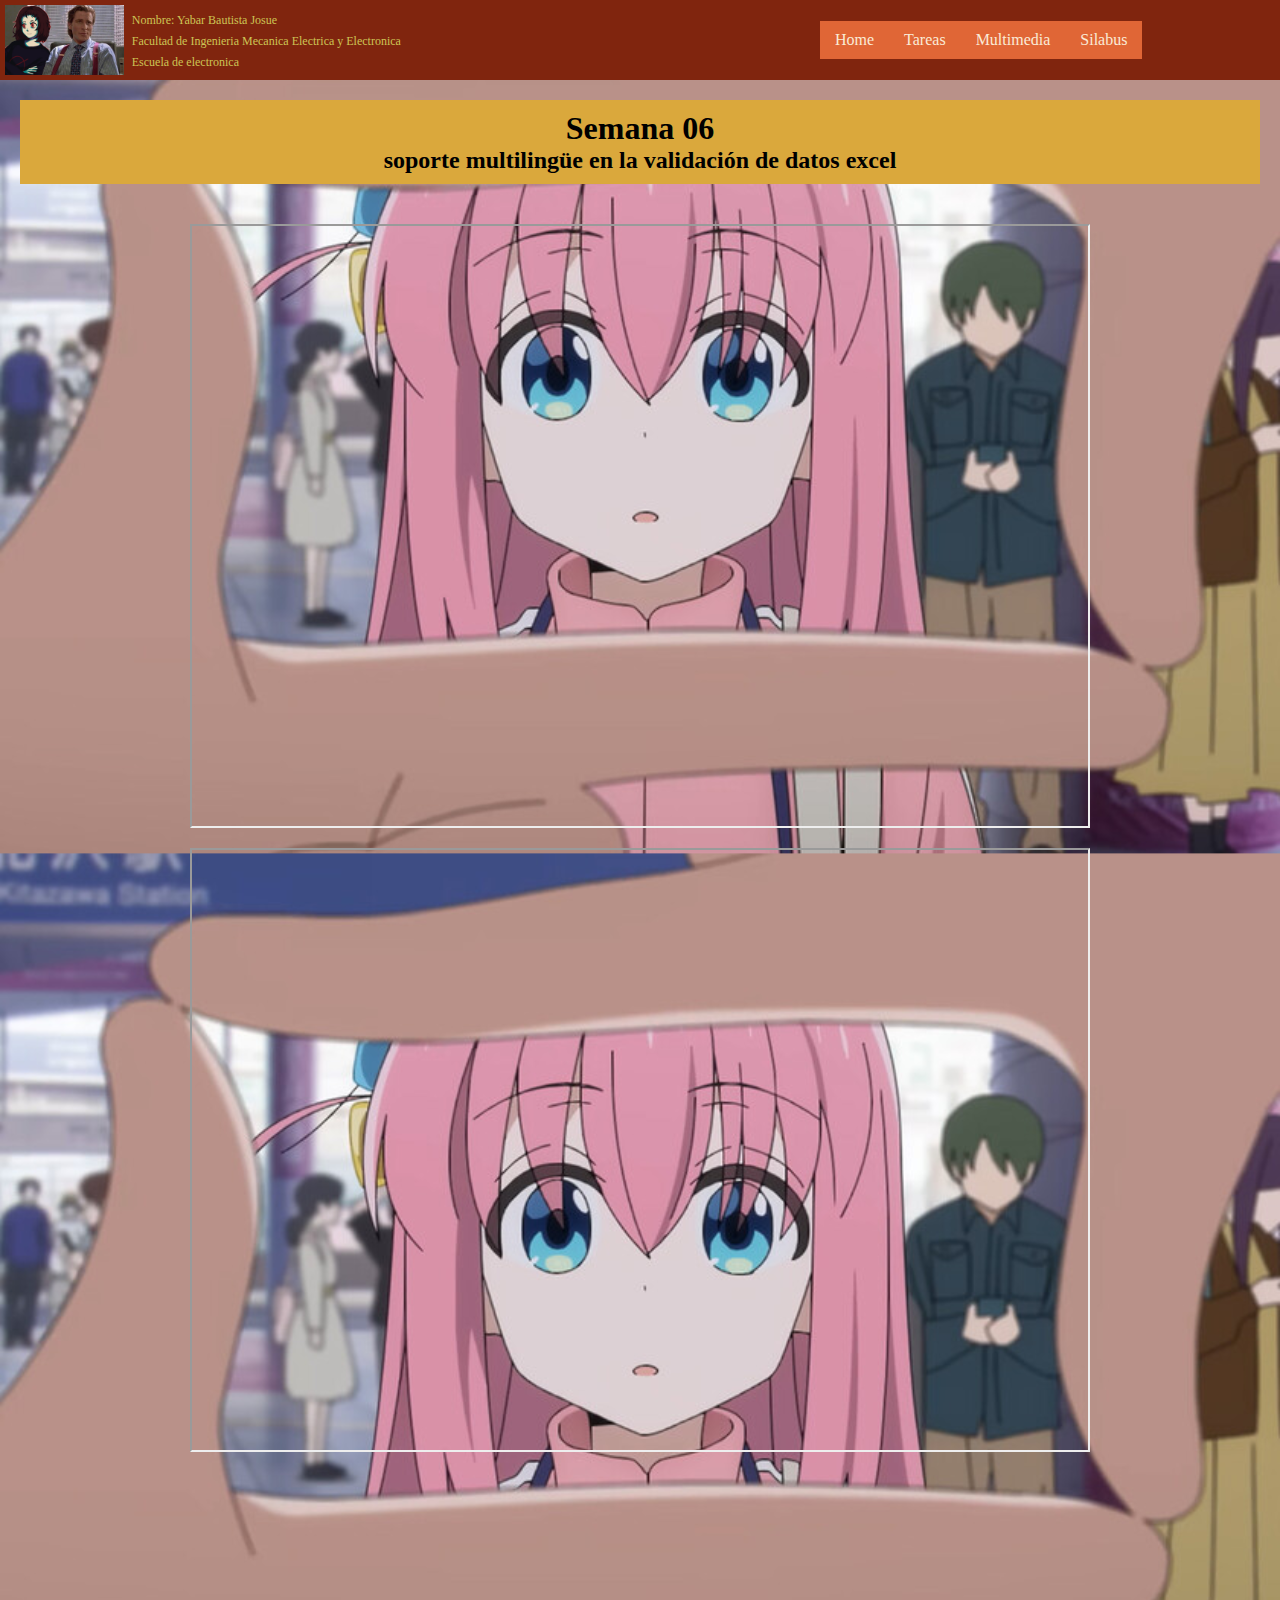
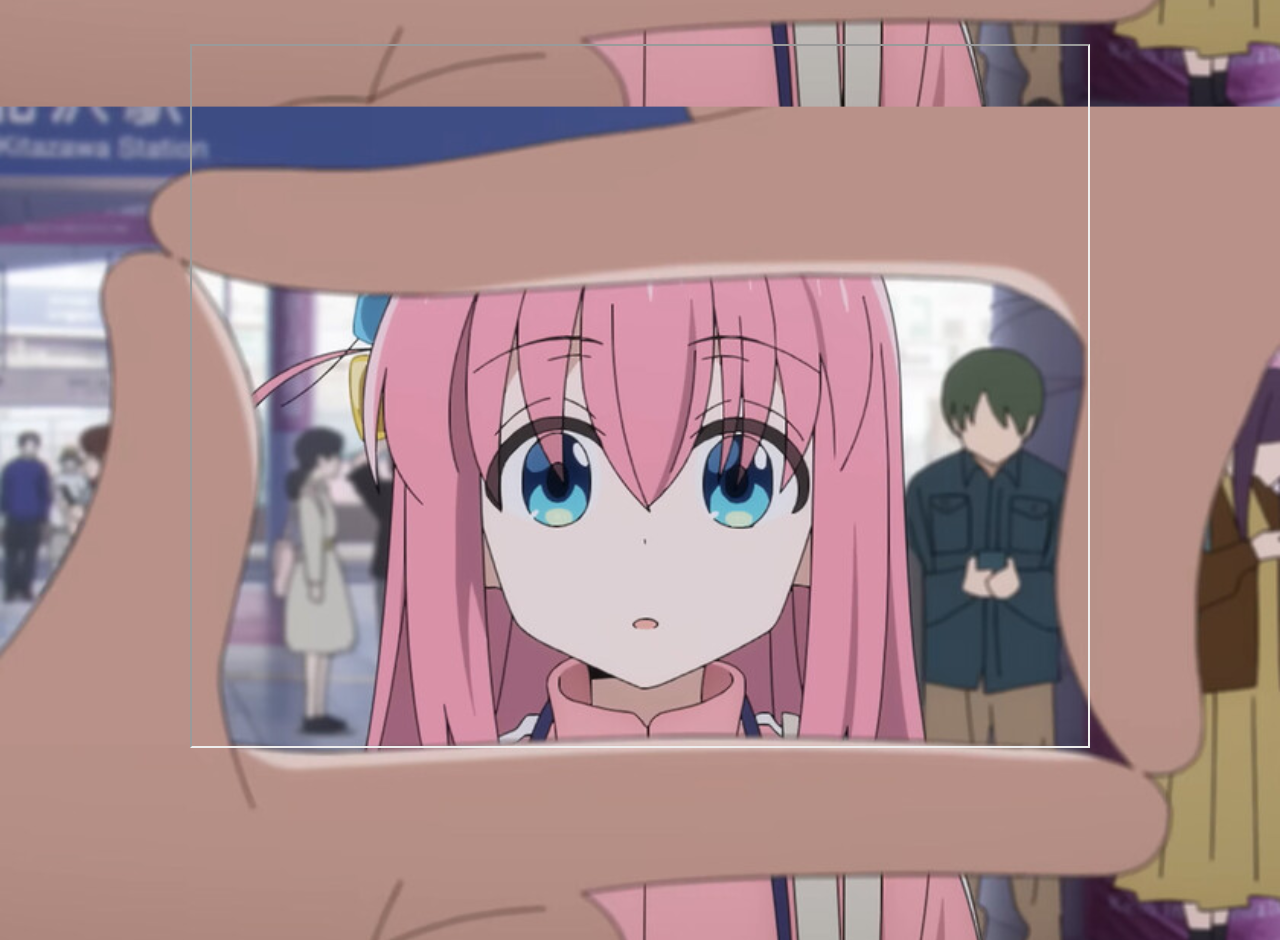
<file: html/Tareas/semana06.html>
<!DOCTYPE html>
<html lang="en">
<head>
    <meta charset="UTF-8">
    <meta name="viewport" content="width=device-width, initial-scale=1.0">
    <title>semana 06</title>
    <link rel="stylesheet" href="/nav.css">
    <link rel="stylesheet" href="/css/Semana6.css">
</head>
<body>
    <nav id="firstnav">
        <div id="nombres">
            <img id="logo" src="/Logo.PNG" >
            <div id="nombres2">
            <p>Nombre: Yabar Bautista Josue</p>
            <p>Facultad de Ingenieria Mecanica Electrica y Electronica</p>
            <p>Escuela de electronica </p>
            </div>
        </div>
        <div id="header">
            <ul class="nav">
                <li><a href="/index.html">Home</a></li>
                <li>
                    <a href="/html/Tarea.html">Tareas</a>
                    <ul>
                        <li><a href="/html/Tareas/semana01.html">Semana 1</a></li>
                        <li><a href="/html/Tareas/semana02.html">Semana 2</a></li>
                        <li><a href="/html/Tareas/semana03.html">Semana 3</a></li>
                        <li><a href="/html/Tareas/semana04.html">Semana 4</a></li>
                        <li><a href="/html/Tareas/semana05.html">Semana 5</a></li>
                        <li><a href="/html/Tareas/semana06.html">Semana 6</a></li>
                        <li><a href="/html/Tareas/semana07.html">Semana 7</a></li>
                        <li><a href="/html/Tareas/semana08.html">Parcial</a></li>
                        <li><a href="/html/Tareas/semana09.html">Semana 9</a></li>
                        <li><a href="/html/Tareas/semana10.html">Semana 10</a></li>
                        <li><a href="/html/Tareas/semana11.html">Semana 11</a></li>
                        <li><a href="/html/Tareas/semana12.html">Semana 12</a></li>
                        <li><a href="/html/Tareas/semana13.html">Semana 13</a></li>
                        <li><a href="/html/Tareas/semana14.html">Semana 14</a></li>
                        <li><a href="/html/Tareas/semana15.html">Semana 15</a></li>
                        <li><a href="/html/Tareas/semana16.html">Parcial 2</a></li>
                    </ul>
                </li>
                <li><a href="/html/multimedia.html">Multimedia</a></li>
                <li><a href="/html/silabus.html">Silabus</a></li>
            </ul>
        </div>
    </nav>

    <div>
        <div id="titles1">
            <h1>Semana 06 </h1>
            <h2>soporte multilingüe en la validación de datos excel</h2>
        </div>
        <div id="info">
            <iframe class="info1" src="https://support.microsoft.com/es-es/office/aplicar-la-validaci%C3%B3n-de-datos-a-celdas-29fecbcc-d1b9-42c1-9d76-eff3ce5f7249"allow="autoplay"></iframe>
            <iframe class="info2" src="https://support.microsoft.com/en-us/office/more-on-data-validation-f38dee73-9900-4ca6-9301-8a5f6e1f0c4c"></iframe>
        </div>
        <div class="port">
        <iframe class="vid1" src="https://drive.google.com/file/d/1qI9SJz3jco86tjbTgOO3F4vYk1b45pgl/preview" allow="autoplay"></iframe>
        </div>
    </div>


</body>
</html>
</file>
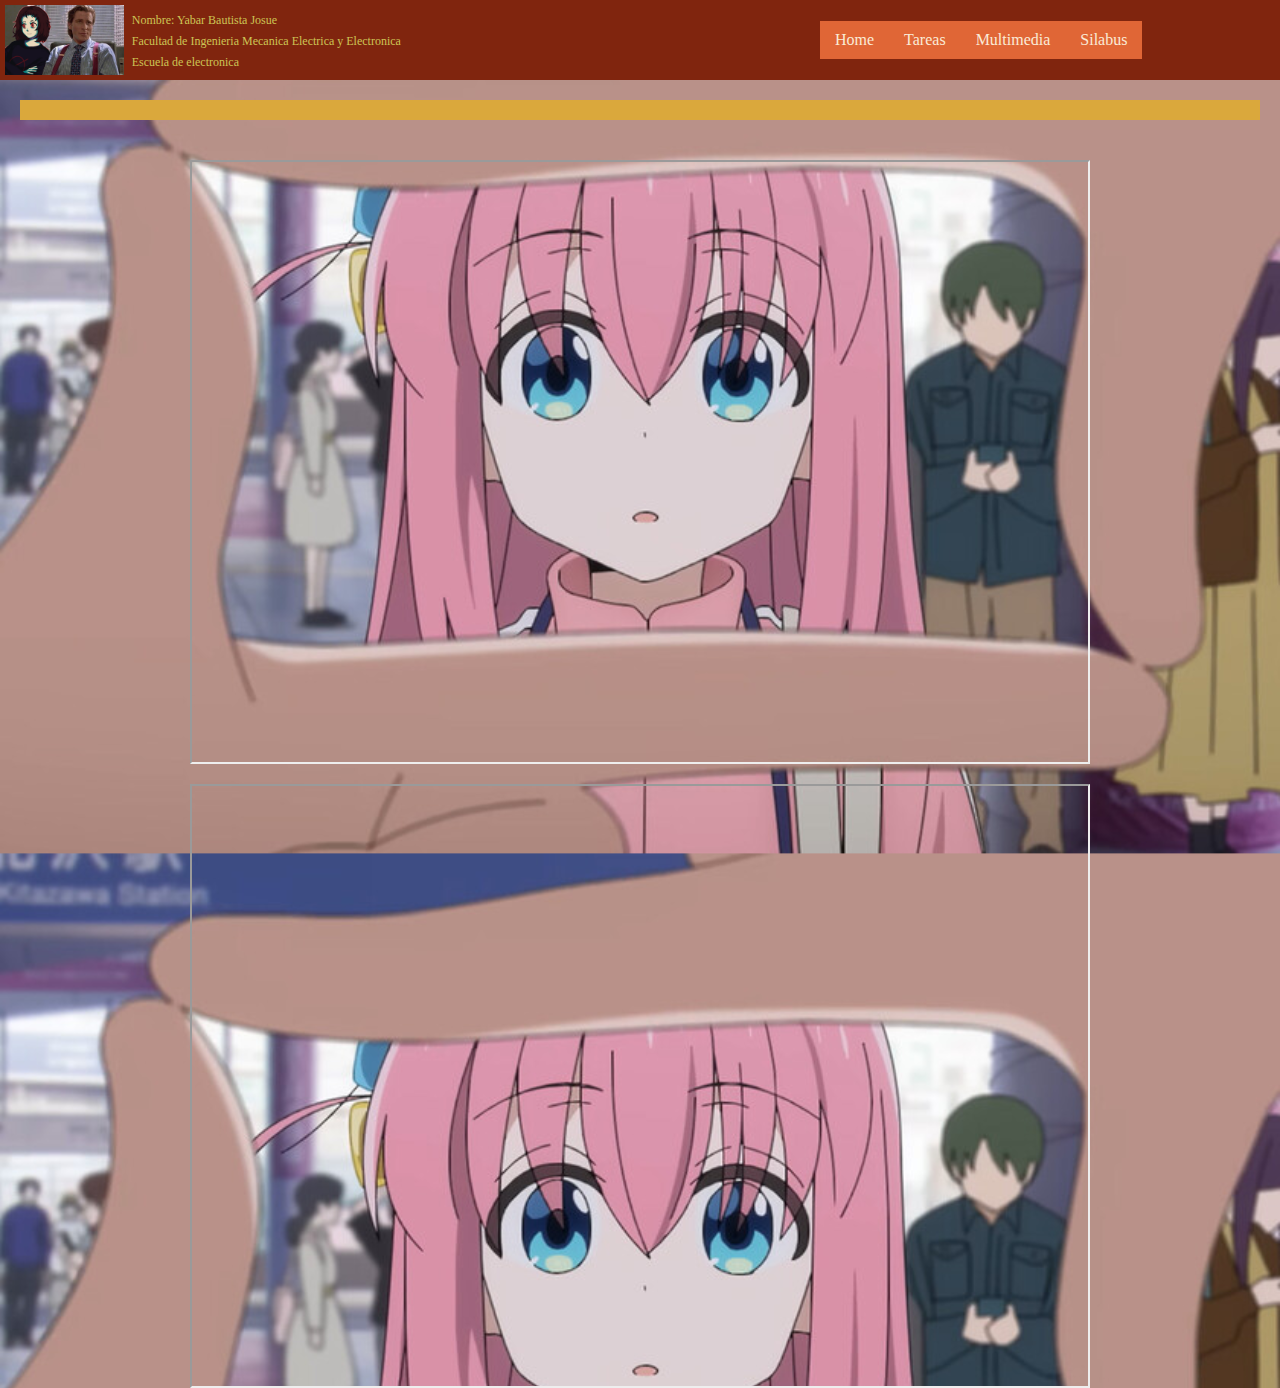
<file: html/Tareas/semana08.html>
<!DOCTYPE html>
<html lang="en">
<head>
    <meta charset="UTF-8">
    <meta name="viewport" content="width=device-width, initial-scale=1.0">
    <title>Parcial</title>
    <link rel="stylesheet" href="/nav.css">
    <link rel="stylesheet" href="/css/Semana8.css">
</head>
<body>
    <nav id="firstnav">
        <div id="nombres">
            <img id="logo" src="/Logo.PNG" >
            <div id="nombres2">
            <p>Nombre: Yabar Bautista Josue</p>
            <p>Facultad de Ingenieria Mecanica Electrica y Electronica</p>
            <p>Escuela de electronica </p>
            </div>
        </div>
        <div id="header">
            <ul class="nav">
                <li><a href="/index.html">Home</a></li>
                <li>
                    <a href="/html/Tarea.html">Tareas</a>
                    <ul>
                        <li><a href="/html/Tareas/semana01.html">Semana 1</a></li>
                        <li><a href="/html/Tareas/semana02.html">Semana 2</a></li>
                        <li><a href="/html/Tareas/semana03.html">Semana 3</a></li>
                        <li><a href="/html/Tareas/semana04.html">Semana 4</a></li>
                        <li><a href="/html/Tareas/semana05.html">Semana 5</a></li>
                        <li><a href="/html/Tareas/semana06.html">Semana 6</a></li>
                        <li><a href="/html/Tareas/semana07.html">Semana 7</a></li>
                        <li><a href="/html/Tareas/semana08.html">Parcial</a></li>
                        
                        <li><a href="/html/Tareas/semana09.html">Semana 9</a></li>
                        <li><a href="/html/Tareas/semana10.html">Semana 10</a></li>
                        <li><a href="/html/Tareas/semana11.html">Semana 11</a></li>
                        <li><a href="/html/Tareas/semana12.html">Semana 12</a></li>
                        <li><a href="/html/Tareas/semana13.html">Semana 13</a></li>
                        <li><a href="/html/Tareas/semana14.html">Semana 14</a></li>
                        <li><a href="/html/Tareas/semana15.html">Semana 15</a></li>
                        <li><a href="/html/Tareas/semana16.html">Parcial 2</a></li>
                    </ul>
                </li>
                <li><a href="/html/multimedia.html">Multimedia</a></li>
                <li><a href="/html/silabus.html">Silabus</a></li>
            </ul>
        </div>
    </nav>

    <div>
        <div id="titles1">
            <h2></h2>
        </div>
        <div id="info">
            <iframe class="info1" src="https://drive.google.com/file/d/1kGgBaUYrr2mDmlhrKEKwkRhEchbyxL_w/view?usp=drive_link"></iframe>
            <iframe class="info2" src="https://drive.google.com/file/d/1lsk3PyOGTdCOCJCBx13wfT0bu38dBNJW/view?usp=sharing"></iframe>
        </div>
        <div class="port">
        </div>
    </div>


</body>
</html>
</file>
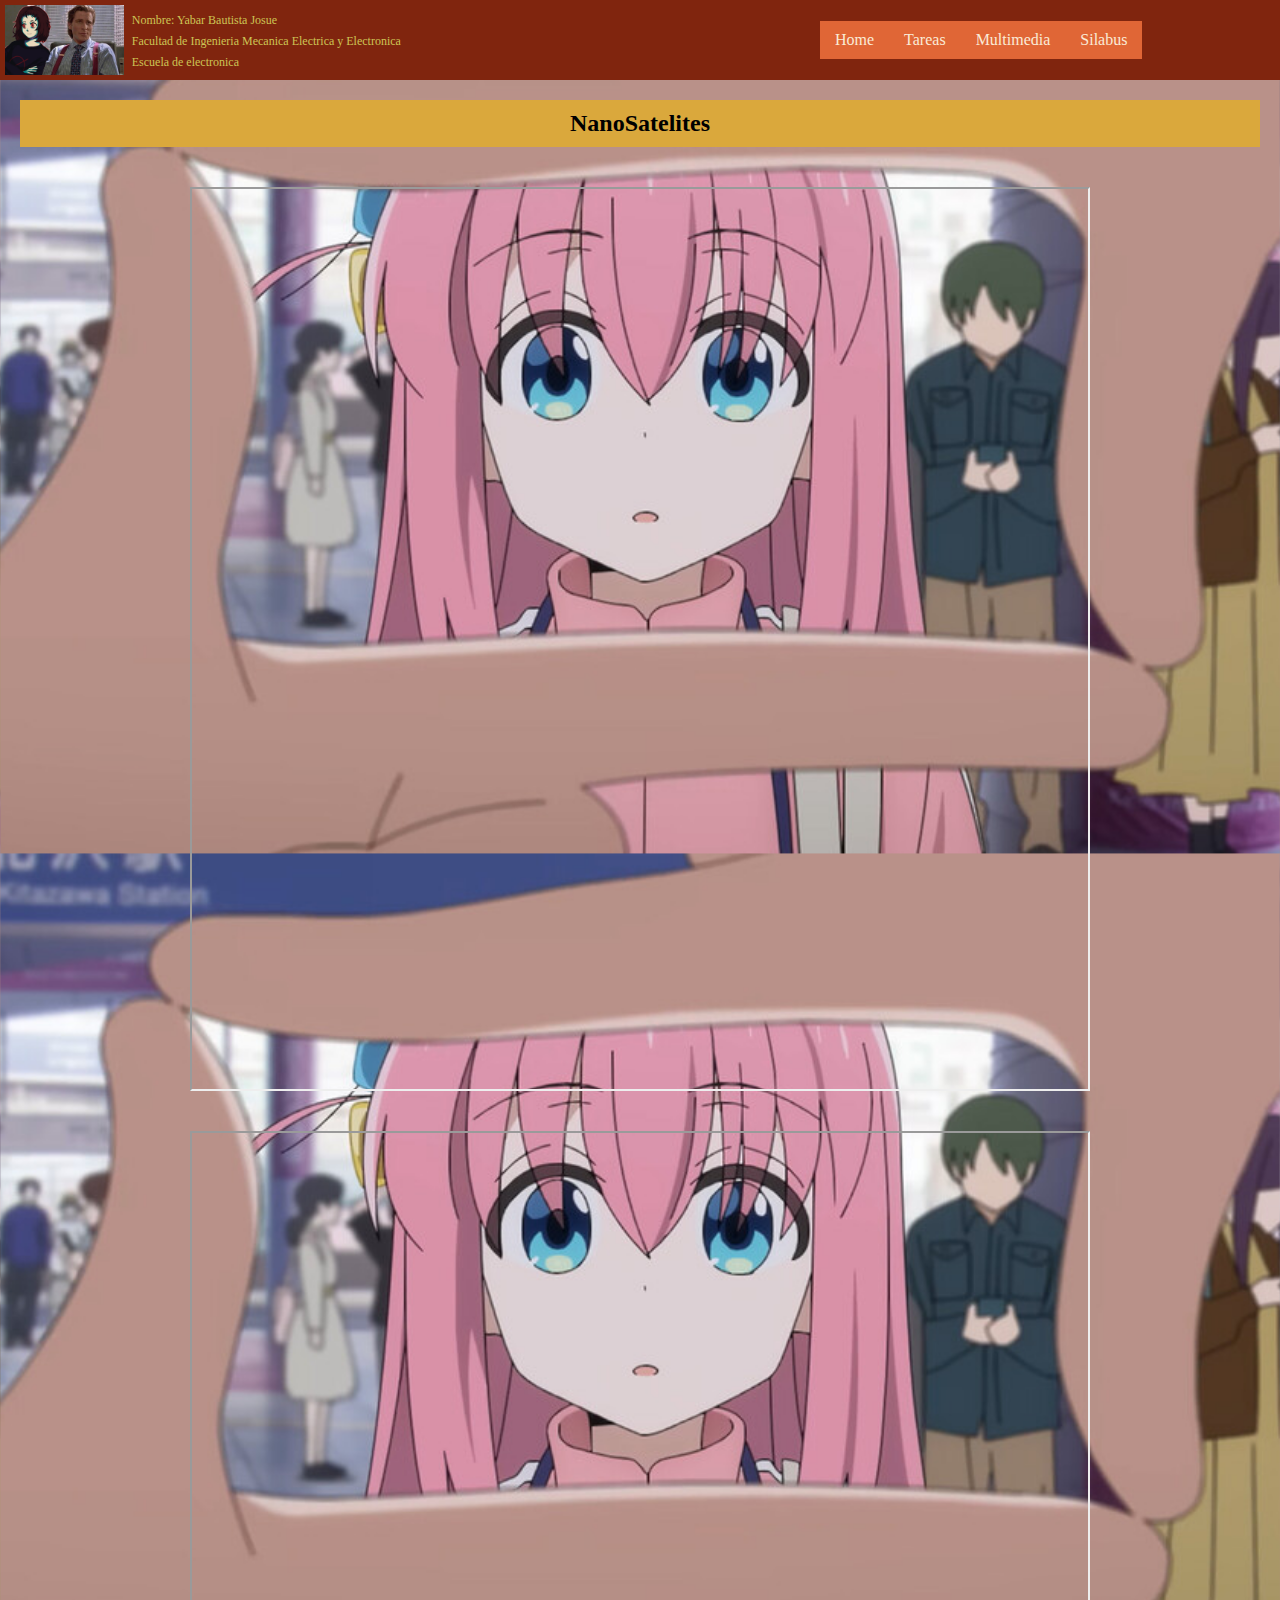
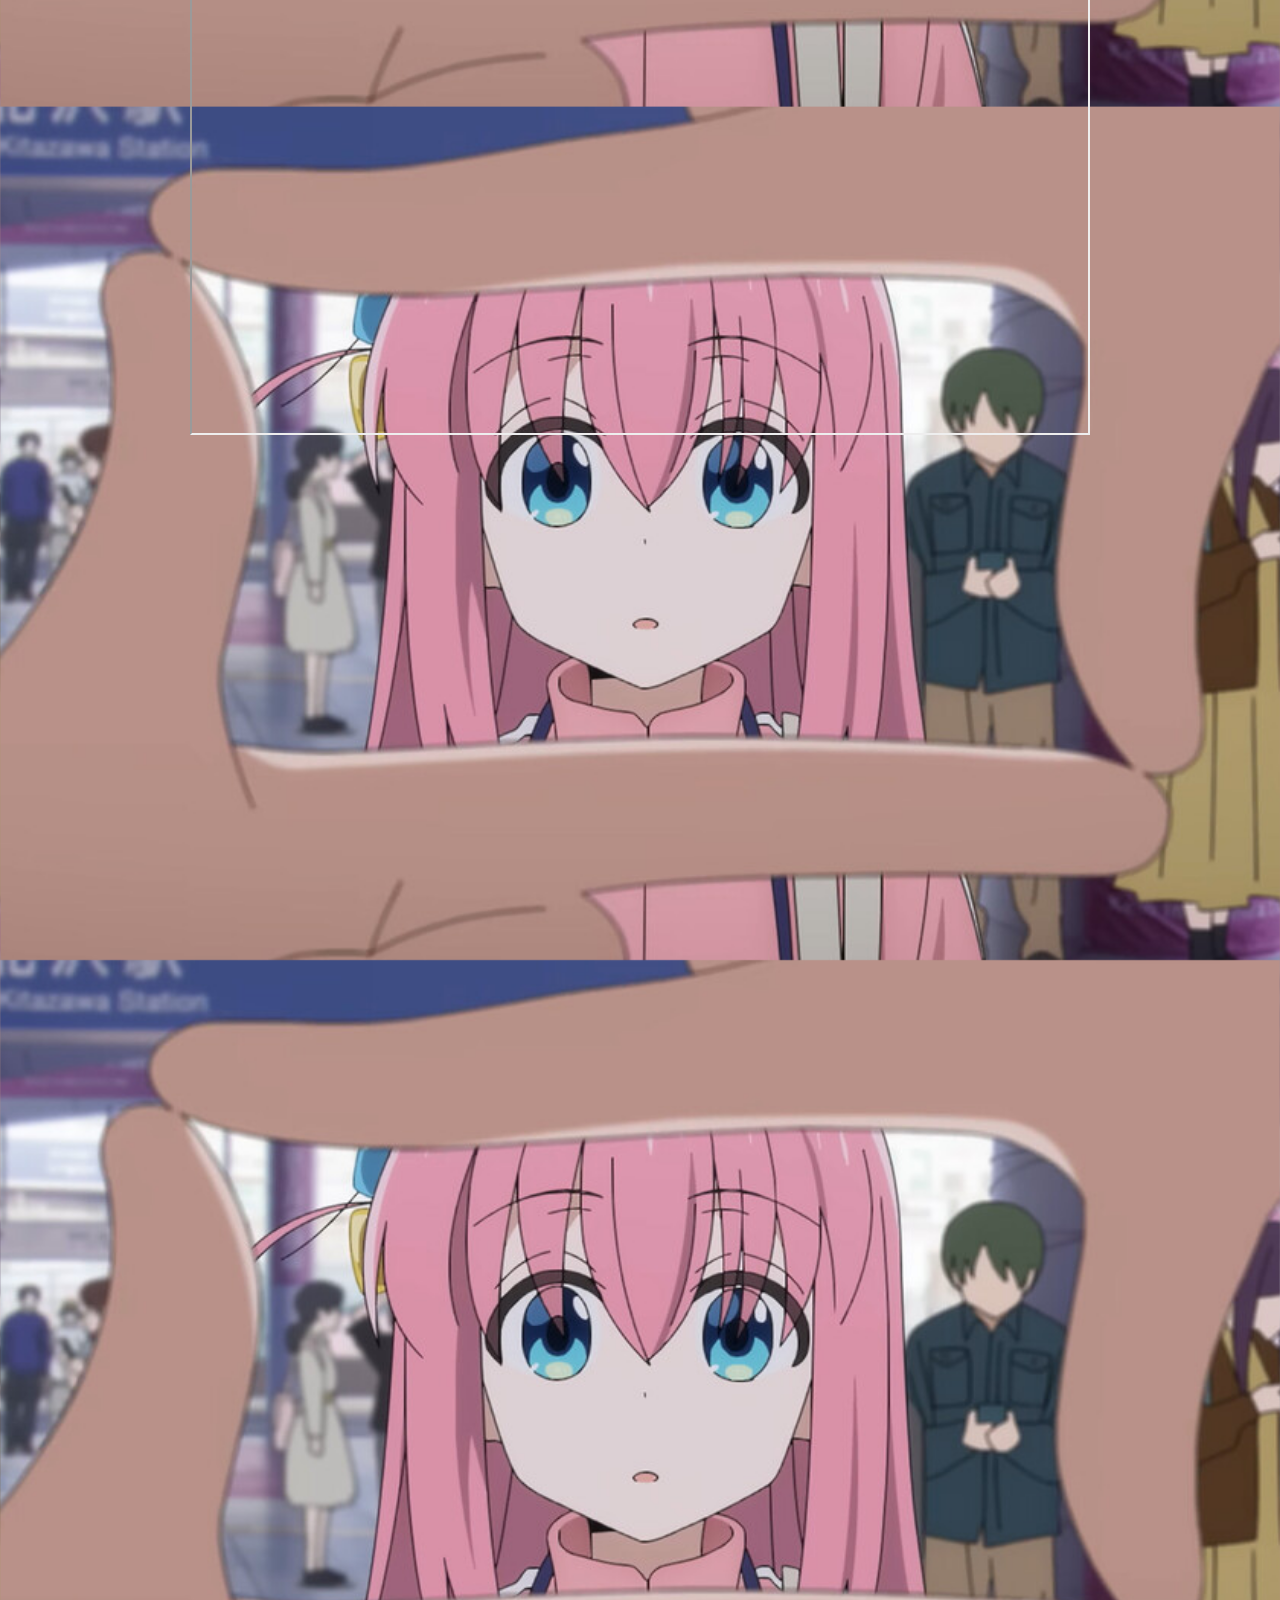
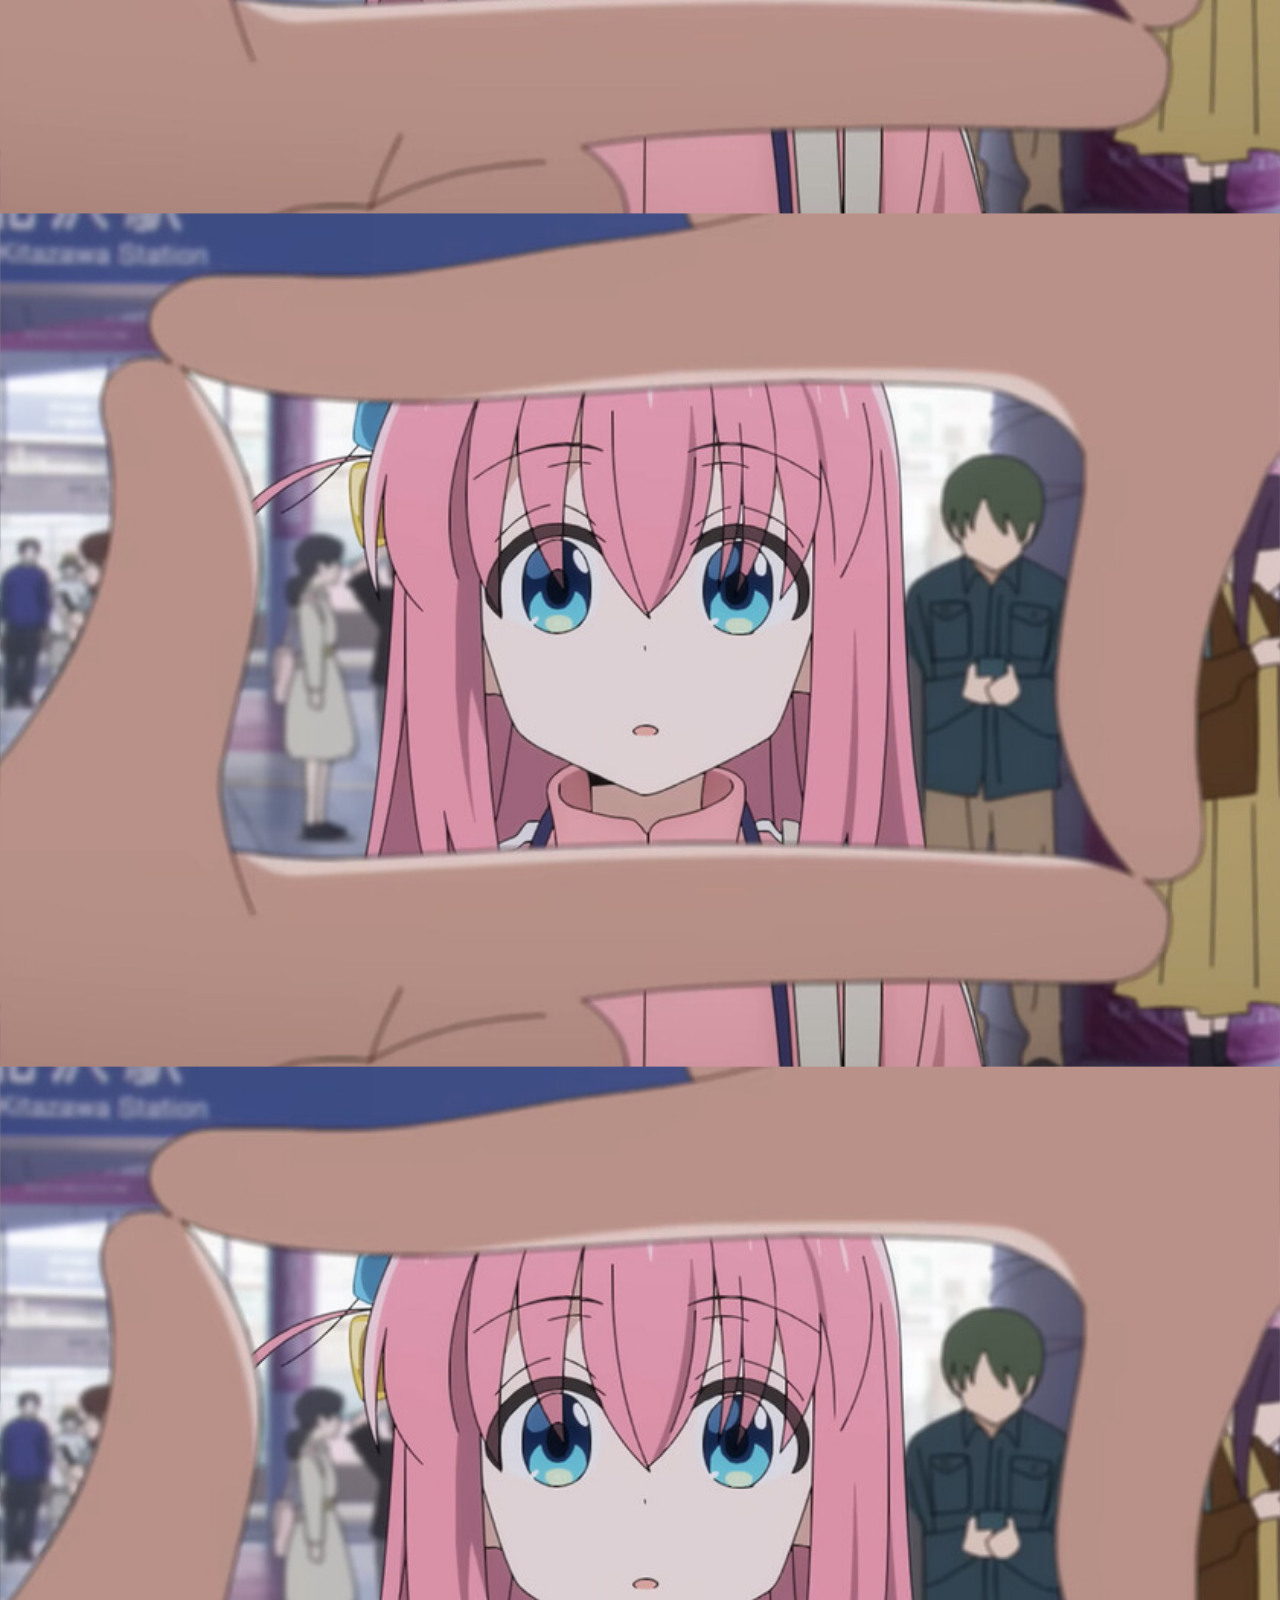
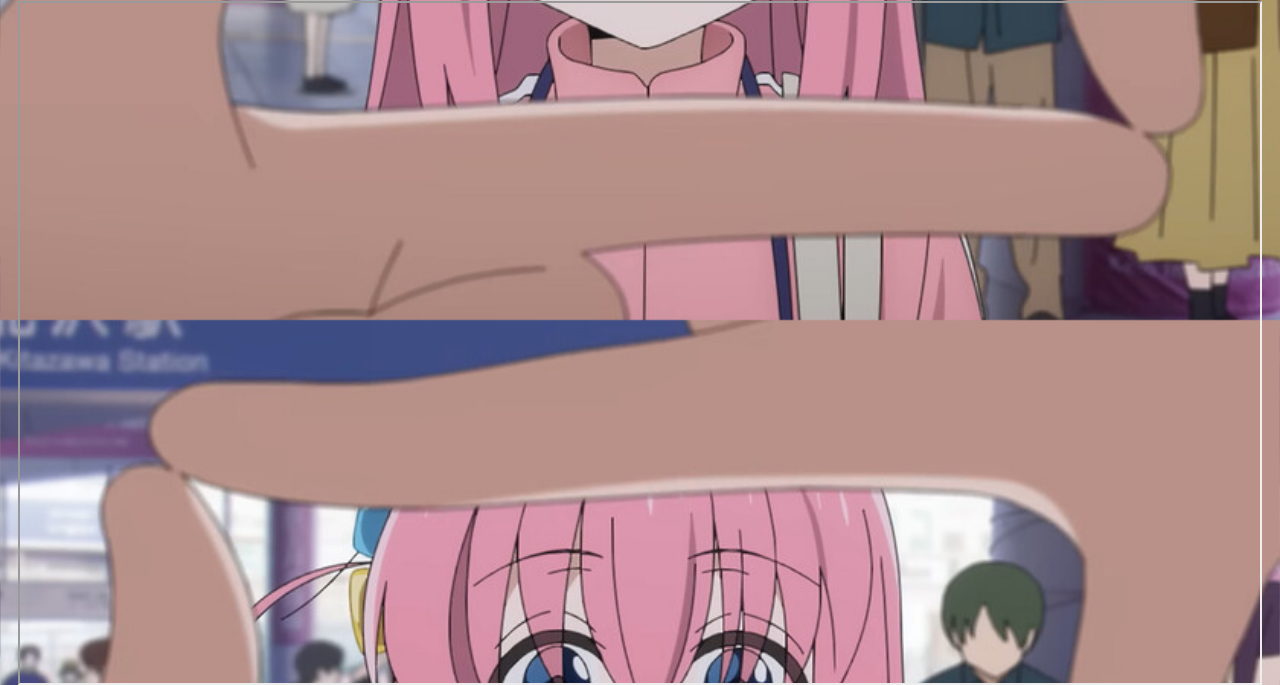
<file: html/Tareas/semana16.html>
<!DOCTYPE html>
<html lang="en">
<head>
    <meta charset="UTF-8">
    <meta name="viewport" content="width=device-width, initial-scale=1.0">
    <title>Parcial</title>
    <link rel="stylesheet" href="/nav.css">
    <link rel="stylesheet" href="/css/Semana16.css">
</head>
<body>
    <nav id="firstnav">
        <div id="nombres">
            <img id="logo" src="/Logo.PNG">
            <div id="nombres2">
            <p>Nombre: Yabar Bautista Josue</p>
            <p>Facultad de Ingenieria Mecanica Electrica y Electronica</p>
            <p>Escuela de electronica </p>
            </div>
        </div>
        <div id="header">
            <ul class="nav">
                <li><a href="/index.html">Home</a></li>
                <li>
                    <a href="/html/Tarea.html">Tareas</a>
                    <ul>
                        <li><a href="/html/Tareas/semana01.html">Semana 1</a></li>
                        <li><a href="/html/Tareas/semana02.html">Semana 2</a></li>
                        <li><a href="/html/Tareas/semana03.html">Semana 3</a></li>
                        <li><a href="/html/Tareas/semana04.html">Semana 4</a></li>
                        <li><a href="/html/Tareas/semana05.html">Semana 5</a></li>
                        <li><a href="/html/Tareas/semana06.html">Semana 6</a></li>
                        <li><a href="/html/Tareas/semana07.html">Semana 7</a></li>
                        <li><a href="/html/Tareas/semana08.html">Parcial</a></li>
                        
                        <li><a href="/html/Tareas/semana09.html">Semana 9</a></li>
                        <li><a href="/html/Tareas/semana10.html">Semana 10</a></li>
                        <li><a href="/html/Tareas/semana11.html">Semana 11</a></li>
                        <li><a href="/html/Tareas/semana12.html">Semana 12</a></li>
                        <li><a href="/html/Tareas/semana13.html">Semana 13</a></li>
                        <li><a href="/html/Tareas/semana14.html">Semana 14</a></li>
                        <li><a href="/html/Tareas/semana15.html">Semana 15</a></li>
                        <li><a href="/html/Tareas/semana16.html">Parcial 2</a></li>
                    </ul>
                </li>
                <li><a href="/html/multimedia.html">Multimedia</a></li>
                <li><a href="/html/silabus.html">Silabus</a></li>
            </ul>
        </div>
    </nav>

    <div>
        <div id="titles1">
            <h2>NanoSatelites</h2>
        </div>
        <div id="info">
            <iframe class="info1" src="https://alen.space/es/guia-basica-de-nanosatelites/"></iframe>
            <iframe class="info1" src="https://es.wikipedia.org/wiki/Sat%C3%A9lite_peque%C3%B1o"></iframe>
            <iframe width="1903" height="782" src="https://www.youtube.com/embed/rYgjhoIfulw" title="Qué son los nanosatélites y cómo funcionan | Tecnología" frameborder="0" allow="accelerometer; autoplay; clipboard-write; encrypted-media; gyroscope; picture-in-picture; web-share" referrerpolicy="strict-origin-when-cross-origin" allowfullscreen></iframe>
            <iframe width="1903" height="982" src="/html/Tareas/pdftareas/Satélites pequeños Revolución en la exploración espacial.pdf" title="Qué son los nanosatélites y cómo funcionan | Tecnología" frameborder="0" allow="accelerometer; autoplay; clipboard-write; encrypted-media; gyroscope; picture-in-picture; web-share" referrerpolicy="strict-origin-when-cross-origin" allowfullscreen></iframe>
            <iframe width="603" height="982" src="https://view.genially.com/66fb89a825e5121676e9934b/interactive-content-animated" title="Qué son los nanosatélites y cómo funcionan | Tecnología" frameborder="0" allow="accelerometer; autoplay; clipboard-write; encrypted-media; gyroscope; picture-in-picture; web-share" referrerpolicy="strict-origin-when-cross-origin" allowfullscreen></iframe>
            <iframe src="https://drive.google.com/file/d/1xtd7oyzAeu2o4IZMQV6iP3FibippduB_/preview" width="1240" height="680"></iframe>
        </div>
        <div class="port">
        </div>
    </div>


</body>
</html>
</file>
<file: nav.css>
*{
    padding: 0px;
    margin: 0px;
}

#firstnav{
    
    background-color: rgb(128, 37, 14);
    height: 80px;
    width: 100%;
    display: flex;
}
#logo{
    height: 70px;
    margin-top: 5px;
    margin-left: 5px;
    justify-content: center;
}
#nombres{
    display: flex;

}

#nombres2{
    font-size: 12px;
    color: #ccc455;
    margin-top: 10px;
    margin-left: 5px ;
    
}
#nombres2 p{
    padding: 3px; 
}

#header{
    margin: auto;
    width: 350px;
    font-family: 'Times New Roman', Times, serif;
    margin-right: 110px;
    display: inline;

}

ul, ol{
    list-style: none;
}

.nav li a{
    background-color: rgb(224, 102, 54);
    color: antiquewhite;
    text-decoration: none;
    padding: 10px 15px;
    display: block;

}

.nav li a:hover {
    background-color: beige;
    color: black;
}

.nav > li{
    float: left;
}

.nav li ul {
    display: none;
    position: absolute;
}

.nav li:hover > ul {
    display: block;
}
.nav{
    width: 350px;
}

body{ 
    background-image: url(/bocchi-background.jpeg) ;
    background-size: 100%;
}
</file>
<file: slider.css>
.slider {
    width: 100%;
    height: 1000px;
    margin: 10px auto 0;
    overflow: hidden;
    position: relative;
    z-index: -1;
}

.slider ul {
    display: flex;
    padding: 0;
    width: 400%;
    animation: slide 16s infinite;
}

.slider li {
    width: 100%;
    list-style: none;
    position: relative;
}

.slider img {
    width: 100%;
    height: 100%;
    object-fit: cover; 
}

@keyframes slide {
    0% {
        margin-left: 0%;
    }
    20% {
        margin-left: 0%;
    }
    25% {
        margin-left: -100%;
    }
    50% {
        margin-left: -100%;
    }
    55% {
        margin-left: -200%;
    }
    70% {
        margin-left: -200%;
    }
    75% {
        margin-left: -300%;
    }
    95% {
        margin-left: -300%;
    }
}
</file>
<file: css/index.css>
h1 {
    font-family: 'Gill Sans', 'Gill Sans MT', Calibri, 'Trebuchet MS', sans-serif;
    background-color: brown;
    display: inline-block;
    padding: 10px;
    margin: 10px;
    width: 100px;
    height: 40px;
}

.lorem1{
    background-color: rgb(209, 209, 77);
    width: 80%;
    margin-left: 20px;
    padding: 20px;
    font-size: 30px;
}
#wasa{
    height: 500px;
    margin: 20px;
}
</file>
<file: html/Tarea.css>
#tareahead{
    width: 70%;
    background-color: rgb(180, 182, 98);
    margin: 30px;
    padding: 20px;

}

#subheader {
    margin-top: 10px;
}

#title{
    display: inline;
    background-color: rgb(28, 184, 88);
    padding: 10px;
    
}

#text-container{
    background-color: rgb(228, 193, 40);
    width: 90%;
    margin: 30px;
    padding: 10px;
}
</file>
<file: css/Semana1.css>
*{
    margin: 0px;
    padding: 0px;

}
#header1{
    background-color: brown;
    width: 90%;
    margin: 30px;
    padding: 20px;
    font-family: Arial;
    display: block;
}

#title1{
    font-size: 40px;
    font-family: 'Franklin Gothic Medium', 'Arial Narrow', Arial, sans-serif;
}

#molino{
    width: 300px;
    display: flex;
    margin-top: 20px;
    margin-left: 10px;
    
}
#molino1{
    width: 500px;
    display: flex;
    margin-top: 20px;
    margin-left: 10px;
    
}


#actividad-title{
    font-size: 30px;
    background-color: rgb(0, 140, 255);
    display: inline-block;
    margin: 5px;
    padding: 5px;
    margin-top: 10px;
}


#subheader1{
    background-color: azure;
    height: auto;
    margin-right: 100px;
    margin-top: 30px;
    display: inline-block;
}
#title1{
    margin: 15px;
    font-size: 50px;
    height: 70px;

}
#subtext a {
    text-decoration: none;
    margin: 40px 20px;
    padding: 0px 20px;
    font-size: 20px;
    list-style-type: none;
    color: rgb(0, 0, 0);
}
#header1 :hover{
background-color: rgb(114, 104, 61);
}
#texto1{
    text-decoration: none;
    margin: 35px 20px;
    padding: 20px;
    font-size: 17px;
    list-style-type: none;
    color: black;
    display: flex;
    background-color: rgb(146, 116, 52);
    width: 1300px;
}
</file>
<file: css/Semana3.css>
.all{
    display: flex;
    flex-direction: column;
    align-items: center;
    font-family: 'sans-serif', 'Gill Sans MT', Calibri, 'Trebuchet MS';
}

.titleandinfo{
    display: flex;
    align-items: center;
    flex-direction: column;
    background-color: rgb(218, 168, 60);
    margin: 20px;
    padding: 10px;
    

}

.vid {
    width: 70%;
}

.subtitle{
    display: flex;
    align-items: center;
    flex-direction: column;
    background-color: rgb(218, 168, 60);
    margin: 20px;
    padding: 10px;
    
}

.ifr {
    width: 100%;
    height: 700px;
}

.pdf{
    width: 67%;
    height: 700px;
}
</file>
<file: css/Semana4.css>
#titles1{
    display: flex;
    flex-direction: column;
    align-items: center;
    font-family: 'sans-serif', 'Gill Sans MT', Calibri, 'Trebuchet MS';
    background-color: rgb(218, 168, 60);
    margin: 20px;
    padding: 10px;
}

#info{
    display: flex;
    flex-direction: column;
    align-items: center;
}


.info1{
    width: 70%;
    height: 600px;
    margin: 20px;
}

.info2{
    width: 70%;
    height: 600px;
}

.vid1{
    
    display: flex;
    flex-direction: column;
    align-items: center;
    justify-content: center;
    margin: 15%;
    width: 70%;
    height: 700px;
    
}

.port{

    display: flex;
    justify-content: center;
    align-items: center;
    flex-direction: column;
}
</file>
<file: css/Semana5.css>
iframe{
    width: 1300px;
    height: 750px;
}
.wasa1{
    display: flex;
    justify-content: center;
}
</file>
<file: css/Semana6.css>
#titles1{
    display: flex;
    flex-direction: column;
    align-items: center;
    font-family: 'sans-serif', 'Gill Sans MT', Calibri, 'Trebuchet MS';
    background-color: rgb(218, 168, 60);
    margin: 20px;
    padding: 10px;
}

#info{
    display: flex;
    flex-direction: column;
    align-items: center;
}


.info1{
    width: 70%;
    height: 600px;
    margin: 20px;
}

.info2{
    width: 70%;
    height: 600px;
}

.vid1{
    
    display: flex;
    flex-direction: column;
    align-items: center;
    justify-content: center;
    margin: 15%;
    width: 70%;
    height: 700px;
    
}

.port{

    display: flex;
    justify-content: center;
    align-items: center;
    flex-direction: column;
}
</file>
<file: css/Semana8.css>
#titles1{
    display: flex;
    flex-direction: column;
    align-items: center;
    font-family: 'sans-serif', 'Gill Sans MT', Calibri, 'Trebuchet MS';
    background-color: rgb(218, 168, 60);
    margin: 20px;
    padding: 10px;
}

#info{
    display: flex;
    flex-direction: column;
    align-items: center;
}


.info1{
    width: 70%;
    height: 600px;
    margin: 20px;
}

.info2{
    width: 70%;
    height: 600px;
}

.vid1{
    
    display: flex;
    flex-direction: column;
    align-items: center;
    justify-content: center;
    margin: 15%;
    width: 70%;
    height: 700px;
    
}

.port{

    display: flex;
    justify-content: center;
    align-items: center;
    flex-direction: column;
}
</file>
<file: css/Semana16.css>
#titles1{
    display: flex;
    flex-direction: column;
    align-items: center;
    font-family: 'sans-serif', 'Gill Sans MT', Calibri, 'Trebuchet MS';
    background-color: rgb(218, 168, 60);
    margin: 20px;
    padding: 10px;
}

#info{
    display: flex;
    flex-direction: column;
    align-items: center;
}


.info1{
    width: 70%;
    height: 900px;
    margin: 20px;
}

.info2{
    width: 70%;
    height: 600px;
}

.vid1{
    
    display: flex;
    flex-direction: column;
    align-items: center;
    justify-content: center;
    margin: 15%;
    width: 70%;
    height: 700px;
    
}

.port{

    display: flex;
    justify-content: center;
    align-items: center;
    flex-direction: column;
}
</file>
